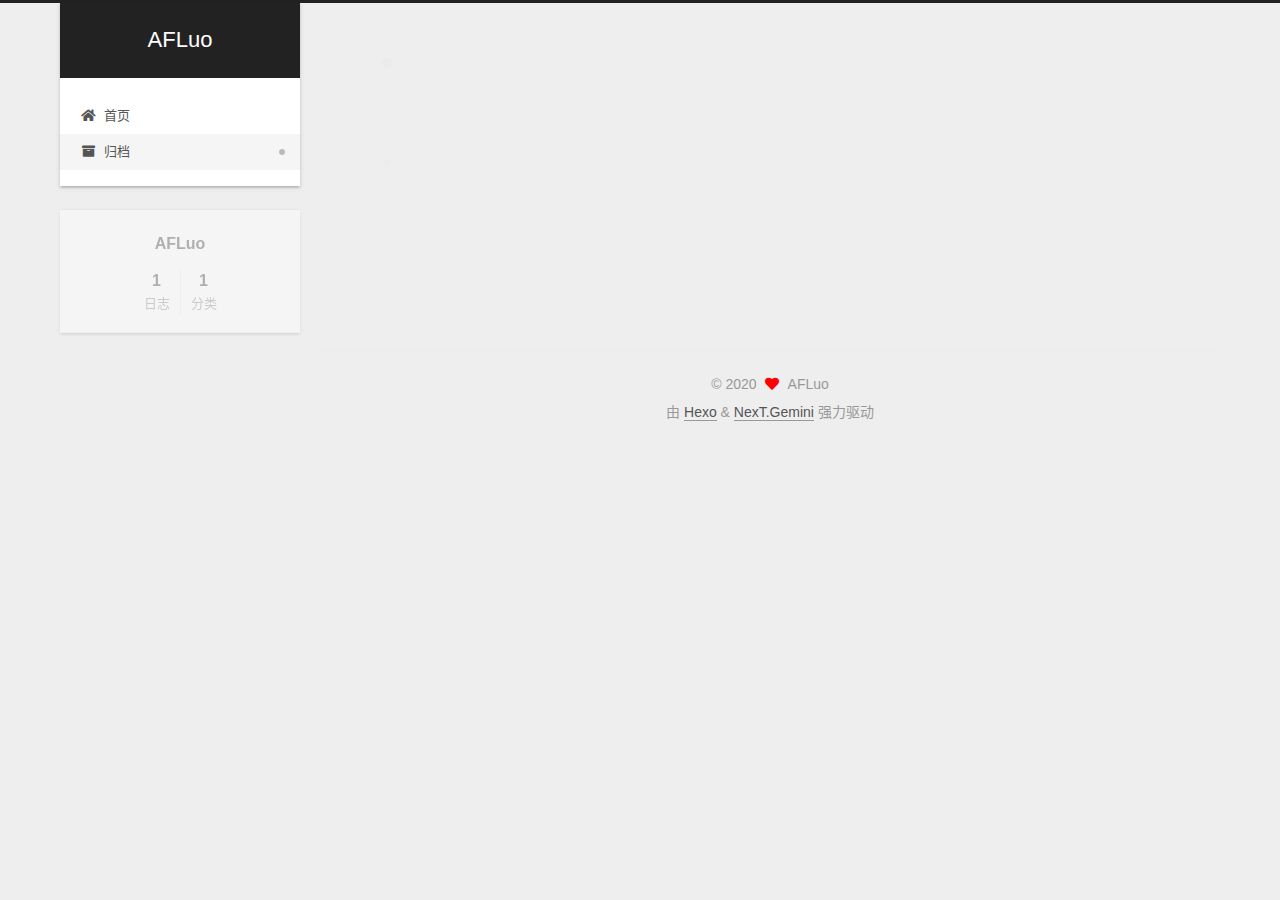
<file: archives/index.html>
<!DOCTYPE html>
<html lang="zh-CN">
<head>
  <!-- hexo-inject:begin --><!-- hexo-inject:end --><meta charset="UTF-8">
<meta name="viewport" content="width=device-width, initial-scale=1, maximum-scale=2">
<meta name="theme-color" content="#222">
<meta name="generator" content="Hexo 5.0.0">
  <link rel="apple-touch-icon" sizes="180x180" href="/images/apple-touch-icon-next.png">
  <link rel="icon" type="image/png" sizes="32x32" href="/images/favicon-32x32-next.png">
  <link rel="icon" type="image/png" sizes="16x16" href="/images/favicon-16x16-next.png">
  <link rel="mask-icon" href="/images/logo.svg" color="#222">

<link rel="stylesheet" href="/css/main.css">


<link rel="stylesheet" href="/lib/font-awesome/css/all.min.css">

<script id="hexo-configurations">
    var NexT = window.NexT || {};
    var CONFIG = {"hostname":"yoursite.com","root":"/","scheme":"Gemini","version":"7.8.0","exturl":false,"sidebar":{"position":"left","display":"post","padding":18,"offset":12,"onmobile":false},"copycode":{"enable":false,"show_result":false,"style":null},"back2top":{"enable":true,"sidebar":false,"scrollpercent":false},"bookmark":{"enable":false,"color":"#222","save":"auto"},"fancybox":false,"mediumzoom":false,"lazyload":false,"pangu":false,"comments":{"style":"tabs","active":null,"storage":true,"lazyload":false,"nav":null},"algolia":{"hits":{"per_page":10},"labels":{"input_placeholder":"Search for Posts","hits_empty":"We didn't find any results for the search: ${query}","hits_stats":"${hits} results found in ${time} ms"}},"localsearch":{"enable":false,"trigger":"auto","top_n_per_article":1,"unescape":false,"preload":false},"motion":{"enable":true,"async":false,"transition":{"post_block":"fadeIn","post_header":"slideDownIn","post_body":"slideDownIn","coll_header":"slideLeftIn","sidebar":"slideUpIn"}}};
  </script>

  <meta property="og:type" content="website">
<meta property="og:title" content="AFLuo">
<meta property="og:url" content="http://yoursite.com/archives/index.html">
<meta property="og:site_name" content="AFLuo">
<meta property="og:locale" content="zh_CN">
<meta property="article:author" content="AFLuo">
<meta name="twitter:card" content="summary">

<link rel="canonical" href="http://yoursite.com/archives/">


<script id="page-configurations">
  // https://hexo.io/docs/variables.html
  CONFIG.page = {
    sidebar: "",
    isHome : false,
    isPost : false,
    lang   : 'zh-CN'
  };
</script>

  <title>归档 | AFLuo</title>
  






  <noscript>
  <style>
  .use-motion .brand,
  .use-motion .menu-item,
  .sidebar-inner,
  .use-motion .post-block,
  .use-motion .pagination,
  .use-motion .comments,
  .use-motion .post-header,
  .use-motion .post-body,
  .use-motion .collection-header { opacity: initial; }

  .use-motion .site-title,
  .use-motion .site-subtitle {
    opacity: initial;
    top: initial;
  }

  .use-motion .logo-line-before i { left: initial; }
  .use-motion .logo-line-after i { right: initial; }
  </style>
</noscript><!-- hexo-inject:begin --><!-- hexo-inject:end -->

</head>

<body itemscope itemtype="http://schema.org/WebPage">
  <!-- hexo-inject:begin --><!-- hexo-inject:end --><div class="container use-motion">
    <div class="headband"></div>

    <header class="header" itemscope itemtype="http://schema.org/WPHeader">
      <div class="header-inner"><div class="site-brand-container">
  <div class="site-nav-toggle">
    <div class="toggle" aria-label="切换导航栏">
      <span class="toggle-line toggle-line-first"></span>
      <span class="toggle-line toggle-line-middle"></span>
      <span class="toggle-line toggle-line-last"></span>
    </div>
  </div>

  <div class="site-meta">

    <a href="/" class="brand" rel="start">
      <span class="logo-line-before"><i></i></span>
      <h1 class="site-title">AFLuo</h1>
      <span class="logo-line-after"><i></i></span>
    </a>
  </div>

  <div class="site-nav-right">
    <div class="toggle popup-trigger">
    </div>
  </div>
</div>




<nav class="site-nav">
  <ul id="menu" class="main-menu menu">
        <li class="menu-item menu-item-home">

    <a href="/" rel="section"><i class="fa fa-home fa-fw"></i>首页</a>

  </li>
        <li class="menu-item menu-item-archives">

    <a href="/archives/" rel="section"><i class="fa fa-archive fa-fw"></i>归档</a>

  </li>
  </ul>
</nav>




</div>
    </header>

    
  <div class="back-to-top">
    <i class="fa fa-arrow-up"></i>
    <span>0%</span>
  </div>


    <main class="main">
      <div class="main-inner">
        <div class="content-wrap">
          

          <div class="content archive">
            

  
  
  
  <div class="post-block">
    <div class="posts-collapse">
      <div class="collection-title">
        <span class="collection-header">嗯..! 目前共计 1 篇日志。 继续努力。</span>
      </div>

      
    <div class="collection-year">
      <span class="collection-header">2020</span>
    </div>

  <article itemscope itemtype="http://schema.org/Article">
    <header class="post-header">

      <div class="post-meta">
        <time itemprop="dateCreated"
              datetime="2020-08-05T10:26:14+08:00"
              content="2020-08-05">
          08-05
        </time>
      </div>

      <div class="post-title">
          <a class="post-title-link" href="/2020/08/05/SimpleOT/" itemprop="url">
            <span itemprop="name">Oblivious transfer and its construction method</span>
          </a>
      </div>

    </header>
  </article>


    </div>
  </div>
  
  
  

  



          </div>
          

<script>
  window.addEventListener('tabs:register', () => {
    let { activeClass } = CONFIG.comments;
    if (CONFIG.comments.storage) {
      activeClass = localStorage.getItem('comments_active') || activeClass;
    }
    if (activeClass) {
      let activeTab = document.querySelector(`a[href="#comment-${activeClass}"]`);
      if (activeTab) {
        activeTab.click();
      }
    }
  });
  if (CONFIG.comments.storage) {
    window.addEventListener('tabs:click', event => {
      if (!event.target.matches('.tabs-comment .tab-content .tab-pane')) return;
      let commentClass = event.target.classList[1];
      localStorage.setItem('comments_active', commentClass);
    });
  }
</script>

        </div>
          
  
  <div class="toggle sidebar-toggle">
    <span class="toggle-line toggle-line-first"></span>
    <span class="toggle-line toggle-line-middle"></span>
    <span class="toggle-line toggle-line-last"></span>
  </div>

  <aside class="sidebar">
    <div class="sidebar-inner">

      <ul class="sidebar-nav motion-element">
        <li class="sidebar-nav-toc">
          文章目录
        </li>
        <li class="sidebar-nav-overview">
          站点概览
        </li>
      </ul>

      <!--noindex-->
      <div class="post-toc-wrap sidebar-panel">
      </div>
      <!--/noindex-->

      <div class="site-overview-wrap sidebar-panel">
        <div class="site-author motion-element" itemprop="author" itemscope itemtype="http://schema.org/Person">
  <p class="site-author-name" itemprop="name">AFLuo</p>
  <div class="site-description" itemprop="description"></div>
</div>
<div class="site-state-wrap motion-element">
  <nav class="site-state">
      <div class="site-state-item site-state-posts">
          <a href="/archives/">
        
          <span class="site-state-item-count">1</span>
          <span class="site-state-item-name">日志</span>
        </a>
      </div>
      <div class="site-state-item site-state-categories">
        <span class="site-state-item-count">1</span>
        <span class="site-state-item-name">分类</span>
      </div>
  </nav>
</div>



      </div>

    </div>
  </aside>
  <div id="sidebar-dimmer"></div>


      </div>
    </main>

    <footer class="footer">
      <div class="footer-inner">
        

        

<div class="copyright">
  
  &copy; 
  <span itemprop="copyrightYear">2020</span>
  <span class="with-love">
    <i class="fa fa-heart"></i>
  </span>
  <span class="author" itemprop="copyrightHolder">AFLuo</span>
</div>
  <div class="powered-by">由 <a href="https://hexo.io/" class="theme-link" rel="noopener" target="_blank">Hexo</a> & <a href="https://theme-next.org/" class="theme-link" rel="noopener" target="_blank">NexT.Gemini</a> 强力驱动
  </div>

        








      </div>
    </footer>
  </div>

  
  <script src="/lib/anime.min.js"></script>
  <script src="/lib/velocity/velocity.min.js"></script>
  <script src="/lib/velocity/velocity.ui.min.js"></script>

<script src="/js/utils.js"></script>

<script src="/js/motion.js"></script>


<script src="/js/schemes/pisces.js"></script>


<script src="/js/next-boot.js"></script><!-- hexo-inject:begin --><!-- hexo-inject:end -->




  















  

  

  

</body>
</html>
</file>
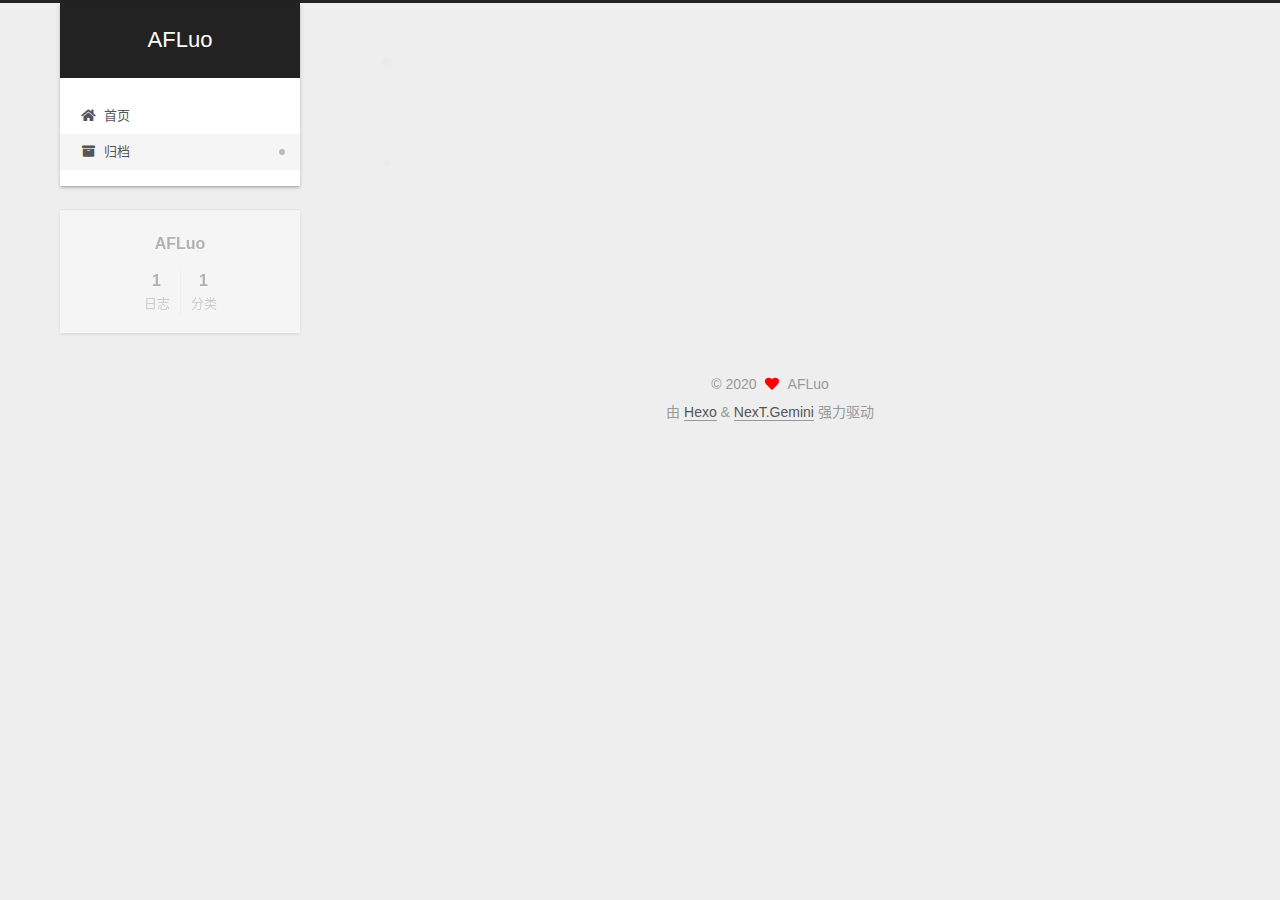
<file: archives/2020/index.html>
<!DOCTYPE html>
<html lang="zh-CN">
<head>
  <!-- hexo-inject:begin --><!-- hexo-inject:end --><meta charset="UTF-8">
<meta name="viewport" content="width=device-width, initial-scale=1, maximum-scale=2">
<meta name="theme-color" content="#222">
<meta name="generator" content="Hexo 5.0.0">
  <link rel="apple-touch-icon" sizes="180x180" href="/images/apple-touch-icon-next.png">
  <link rel="icon" type="image/png" sizes="32x32" href="/images/favicon-32x32-next.png">
  <link rel="icon" type="image/png" sizes="16x16" href="/images/favicon-16x16-next.png">
  <link rel="mask-icon" href="/images/logo.svg" color="#222">

<link rel="stylesheet" href="/css/main.css">


<link rel="stylesheet" href="/lib/font-awesome/css/all.min.css">

<script id="hexo-configurations">
    var NexT = window.NexT || {};
    var CONFIG = {"hostname":"yoursite.com","root":"/","scheme":"Gemini","version":"7.8.0","exturl":false,"sidebar":{"position":"left","display":"post","padding":18,"offset":12,"onmobile":false},"copycode":{"enable":false,"show_result":false,"style":null},"back2top":{"enable":true,"sidebar":false,"scrollpercent":false},"bookmark":{"enable":false,"color":"#222","save":"auto"},"fancybox":false,"mediumzoom":false,"lazyload":false,"pangu":false,"comments":{"style":"tabs","active":null,"storage":true,"lazyload":false,"nav":null},"algolia":{"hits":{"per_page":10},"labels":{"input_placeholder":"Search for Posts","hits_empty":"We didn't find any results for the search: ${query}","hits_stats":"${hits} results found in ${time} ms"}},"localsearch":{"enable":false,"trigger":"auto","top_n_per_article":1,"unescape":false,"preload":false},"motion":{"enable":true,"async":false,"transition":{"post_block":"fadeIn","post_header":"slideDownIn","post_body":"slideDownIn","coll_header":"slideLeftIn","sidebar":"slideUpIn"}}};
  </script>

  <meta property="og:type" content="website">
<meta property="og:title" content="AFLuo">
<meta property="og:url" content="http://yoursite.com/archives/2020/index.html">
<meta property="og:site_name" content="AFLuo">
<meta property="og:locale" content="zh_CN">
<meta property="article:author" content="AFLuo">
<meta name="twitter:card" content="summary">

<link rel="canonical" href="http://yoursite.com/archives/2020/">


<script id="page-configurations">
  // https://hexo.io/docs/variables.html
  CONFIG.page = {
    sidebar: "",
    isHome : false,
    isPost : false,
    lang   : 'zh-CN'
  };
</script>

  <title>归档 | AFLuo</title>
  






  <noscript>
  <style>
  .use-motion .brand,
  .use-motion .menu-item,
  .sidebar-inner,
  .use-motion .post-block,
  .use-motion .pagination,
  .use-motion .comments,
  .use-motion .post-header,
  .use-motion .post-body,
  .use-motion .collection-header { opacity: initial; }

  .use-motion .site-title,
  .use-motion .site-subtitle {
    opacity: initial;
    top: initial;
  }

  .use-motion .logo-line-before i { left: initial; }
  .use-motion .logo-line-after i { right: initial; }
  </style>
</noscript><!-- hexo-inject:begin --><!-- hexo-inject:end -->

</head>

<body itemscope itemtype="http://schema.org/WebPage">
  <!-- hexo-inject:begin --><!-- hexo-inject:end --><div class="container use-motion">
    <div class="headband"></div>

    <header class="header" itemscope itemtype="http://schema.org/WPHeader">
      <div class="header-inner"><div class="site-brand-container">
  <div class="site-nav-toggle">
    <div class="toggle" aria-label="切换导航栏">
      <span class="toggle-line toggle-line-first"></span>
      <span class="toggle-line toggle-line-middle"></span>
      <span class="toggle-line toggle-line-last"></span>
    </div>
  </div>

  <div class="site-meta">

    <a href="/" class="brand" rel="start">
      <span class="logo-line-before"><i></i></span>
      <h1 class="site-title">AFLuo</h1>
      <span class="logo-line-after"><i></i></span>
    </a>
  </div>

  <div class="site-nav-right">
    <div class="toggle popup-trigger">
    </div>
  </div>
</div>




<nav class="site-nav">
  <ul id="menu" class="main-menu menu">
        <li class="menu-item menu-item-home">

    <a href="/" rel="section"><i class="fa fa-home fa-fw"></i>首页</a>

  </li>
        <li class="menu-item menu-item-archives">

    <a href="/archives/" rel="section"><i class="fa fa-archive fa-fw"></i>归档</a>

  </li>
  </ul>
</nav>




</div>
    </header>

    
  <div class="back-to-top">
    <i class="fa fa-arrow-up"></i>
    <span>0%</span>
  </div>


    <main class="main">
      <div class="main-inner">
        <div class="content-wrap">
          

          <div class="content archive">
            

  
  
  
  <div class="post-block">
    <div class="posts-collapse">
      <div class="collection-title">
        <span class="collection-header">嗯..! 目前共计 1 篇日志。 继续努力。</span>
      </div>

      
    <div class="collection-year">
      <span class="collection-header">2020</span>
    </div>

  <article itemscope itemtype="http://schema.org/Article">
    <header class="post-header">

      <div class="post-meta">
        <time itemprop="dateCreated"
              datetime="2020-08-05T10:26:14+08:00"
              content="2020-08-05">
          08-05
        </time>
      </div>

      <div class="post-title">
          <a class="post-title-link" href="/2020/08/05/SimpleOT/" itemprop="url">
            <span itemprop="name">Oblivious transfer and its construction method</span>
          </a>
      </div>

    </header>
  </article>


    </div>
  </div>
  
  
  

  



          </div>
          

<script>
  window.addEventListener('tabs:register', () => {
    let { activeClass } = CONFIG.comments;
    if (CONFIG.comments.storage) {
      activeClass = localStorage.getItem('comments_active') || activeClass;
    }
    if (activeClass) {
      let activeTab = document.querySelector(`a[href="#comment-${activeClass}"]`);
      if (activeTab) {
        activeTab.click();
      }
    }
  });
  if (CONFIG.comments.storage) {
    window.addEventListener('tabs:click', event => {
      if (!event.target.matches('.tabs-comment .tab-content .tab-pane')) return;
      let commentClass = event.target.classList[1];
      localStorage.setItem('comments_active', commentClass);
    });
  }
</script>

        </div>
          
  
  <div class="toggle sidebar-toggle">
    <span class="toggle-line toggle-line-first"></span>
    <span class="toggle-line toggle-line-middle"></span>
    <span class="toggle-line toggle-line-last"></span>
  </div>

  <aside class="sidebar">
    <div class="sidebar-inner">

      <ul class="sidebar-nav motion-element">
        <li class="sidebar-nav-toc">
          文章目录
        </li>
        <li class="sidebar-nav-overview">
          站点概览
        </li>
      </ul>

      <!--noindex-->
      <div class="post-toc-wrap sidebar-panel">
      </div>
      <!--/noindex-->

      <div class="site-overview-wrap sidebar-panel">
        <div class="site-author motion-element" itemprop="author" itemscope itemtype="http://schema.org/Person">
  <p class="site-author-name" itemprop="name">AFLuo</p>
  <div class="site-description" itemprop="description"></div>
</div>
<div class="site-state-wrap motion-element">
  <nav class="site-state">
      <div class="site-state-item site-state-posts">
          <a href="/archives/">
        
          <span class="site-state-item-count">1</span>
          <span class="site-state-item-name">日志</span>
        </a>
      </div>
      <div class="site-state-item site-state-categories">
        <span class="site-state-item-count">1</span>
        <span class="site-state-item-name">分类</span>
      </div>
  </nav>
</div>



      </div>

    </div>
  </aside>
  <div id="sidebar-dimmer"></div>


      </div>
    </main>

    <footer class="footer">
      <div class="footer-inner">
        

        

<div class="copyright">
  
  &copy; 
  <span itemprop="copyrightYear">2020</span>
  <span class="with-love">
    <i class="fa fa-heart"></i>
  </span>
  <span class="author" itemprop="copyrightHolder">AFLuo</span>
</div>
  <div class="powered-by">由 <a href="https://hexo.io/" class="theme-link" rel="noopener" target="_blank">Hexo</a> & <a href="https://theme-next.org/" class="theme-link" rel="noopener" target="_blank">NexT.Gemini</a> 强力驱动
  </div>

        








      </div>
    </footer>
  </div>

  
  <script src="/lib/anime.min.js"></script>
  <script src="/lib/velocity/velocity.min.js"></script>
  <script src="/lib/velocity/velocity.ui.min.js"></script>

<script src="/js/utils.js"></script>

<script src="/js/motion.js"></script>


<script src="/js/schemes/pisces.js"></script>


<script src="/js/next-boot.js"></script><!-- hexo-inject:begin --><!-- hexo-inject:end -->




  















  

  

  

</body>
</html>
</file>
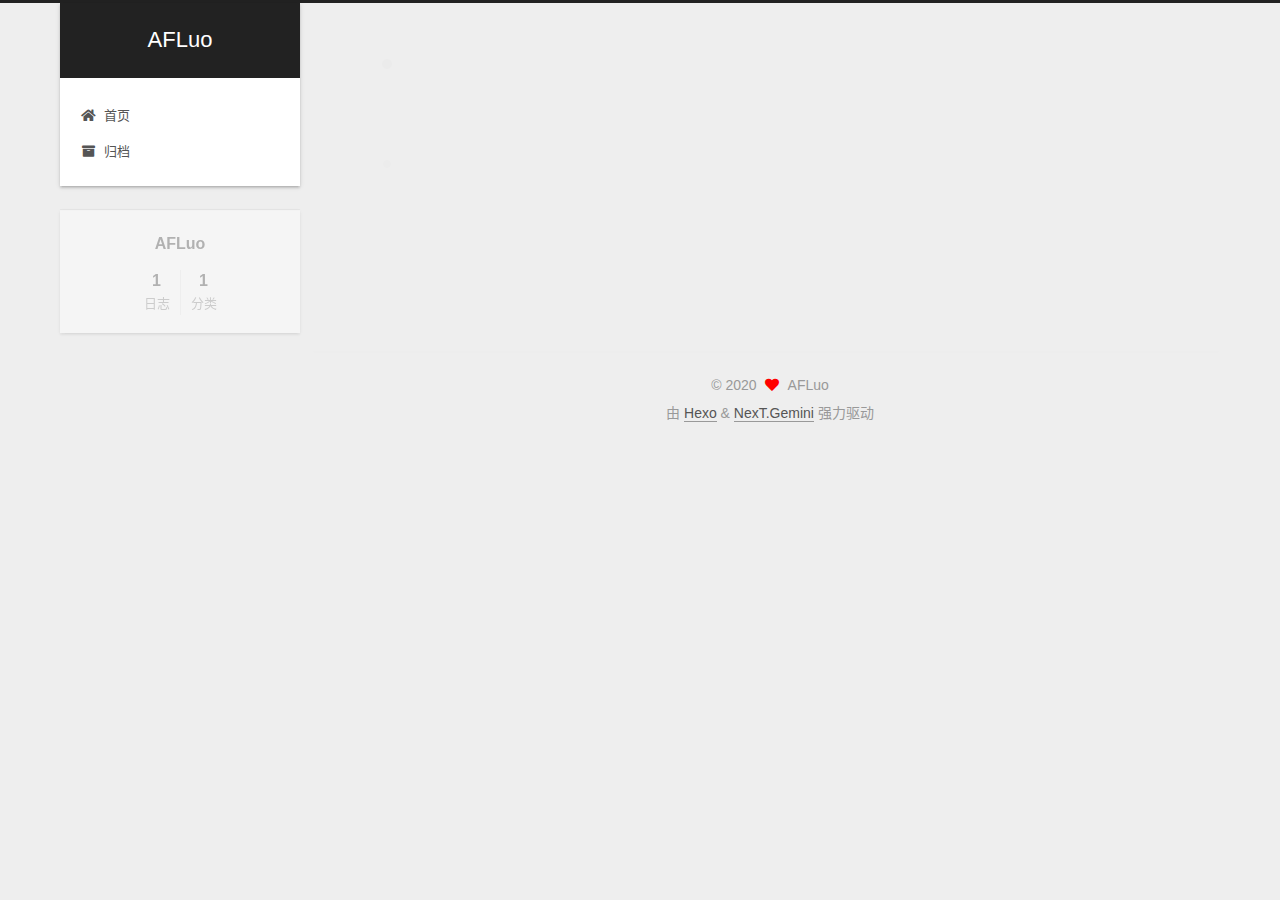
<file: categories/OT/index.html>
<!DOCTYPE html>
<html lang="zh-CN">
<head>
  <!-- hexo-inject:begin --><!-- hexo-inject:end --><meta charset="UTF-8">
<meta name="viewport" content="width=device-width, initial-scale=1, maximum-scale=2">
<meta name="theme-color" content="#222">
<meta name="generator" content="Hexo 5.0.0">
  <link rel="apple-touch-icon" sizes="180x180" href="/images/apple-touch-icon-next.png">
  <link rel="icon" type="image/png" sizes="32x32" href="/images/favicon-32x32-next.png">
  <link rel="icon" type="image/png" sizes="16x16" href="/images/favicon-16x16-next.png">
  <link rel="mask-icon" href="/images/logo.svg" color="#222">

<link rel="stylesheet" href="/css/main.css">


<link rel="stylesheet" href="/lib/font-awesome/css/all.min.css">

<script id="hexo-configurations">
    var NexT = window.NexT || {};
    var CONFIG = {"hostname":"yoursite.com","root":"/","scheme":"Gemini","version":"7.8.0","exturl":false,"sidebar":{"position":"left","display":"post","padding":18,"offset":12,"onmobile":false},"copycode":{"enable":false,"show_result":false,"style":null},"back2top":{"enable":true,"sidebar":false,"scrollpercent":false},"bookmark":{"enable":false,"color":"#222","save":"auto"},"fancybox":false,"mediumzoom":false,"lazyload":false,"pangu":false,"comments":{"style":"tabs","active":null,"storage":true,"lazyload":false,"nav":null},"algolia":{"hits":{"per_page":10},"labels":{"input_placeholder":"Search for Posts","hits_empty":"We didn't find any results for the search: ${query}","hits_stats":"${hits} results found in ${time} ms"}},"localsearch":{"enable":false,"trigger":"auto","top_n_per_article":1,"unescape":false,"preload":false},"motion":{"enable":true,"async":false,"transition":{"post_block":"fadeIn","post_header":"slideDownIn","post_body":"slideDownIn","coll_header":"slideLeftIn","sidebar":"slideUpIn"}}};
  </script>

  <meta property="og:type" content="website">
<meta property="og:title" content="AFLuo">
<meta property="og:url" content="http://yoursite.com/categories/OT/index.html">
<meta property="og:site_name" content="AFLuo">
<meta property="og:locale" content="zh_CN">
<meta property="article:author" content="AFLuo">
<meta name="twitter:card" content="summary">

<link rel="canonical" href="http://yoursite.com/categories/OT/">


<script id="page-configurations">
  // https://hexo.io/docs/variables.html
  CONFIG.page = {
    sidebar: "",
    isHome : false,
    isPost : false,
    lang   : 'zh-CN'
  };
</script>

  <title>分类: OT | AFLuo</title>
  






  <noscript>
  <style>
  .use-motion .brand,
  .use-motion .menu-item,
  .sidebar-inner,
  .use-motion .post-block,
  .use-motion .pagination,
  .use-motion .comments,
  .use-motion .post-header,
  .use-motion .post-body,
  .use-motion .collection-header { opacity: initial; }

  .use-motion .site-title,
  .use-motion .site-subtitle {
    opacity: initial;
    top: initial;
  }

  .use-motion .logo-line-before i { left: initial; }
  .use-motion .logo-line-after i { right: initial; }
  </style>
</noscript><!-- hexo-inject:begin --><!-- hexo-inject:end -->

</head>

<body itemscope itemtype="http://schema.org/WebPage">
  <!-- hexo-inject:begin --><!-- hexo-inject:end --><div class="container use-motion">
    <div class="headband"></div>

    <header class="header" itemscope itemtype="http://schema.org/WPHeader">
      <div class="header-inner"><div class="site-brand-container">
  <div class="site-nav-toggle">
    <div class="toggle" aria-label="切换导航栏">
      <span class="toggle-line toggle-line-first"></span>
      <span class="toggle-line toggle-line-middle"></span>
      <span class="toggle-line toggle-line-last"></span>
    </div>
  </div>

  <div class="site-meta">

    <a href="/" class="brand" rel="start">
      <span class="logo-line-before"><i></i></span>
      <h1 class="site-title">AFLuo</h1>
      <span class="logo-line-after"><i></i></span>
    </a>
  </div>

  <div class="site-nav-right">
    <div class="toggle popup-trigger">
    </div>
  </div>
</div>




<nav class="site-nav">
  <ul id="menu" class="main-menu menu">
        <li class="menu-item menu-item-home">

    <a href="/" rel="section"><i class="fa fa-home fa-fw"></i>首页</a>

  </li>
        <li class="menu-item menu-item-archives">

    <a href="/archives/" rel="section"><i class="fa fa-archive fa-fw"></i>归档</a>

  </li>
  </ul>
</nav>




</div>
    </header>

    
  <div class="back-to-top">
    <i class="fa fa-arrow-up"></i>
    <span>0%</span>
  </div>


    <main class="main">
      <div class="main-inner">
        <div class="content-wrap">
          

          <div class="content category">
            

  
  
  
  <div class="post-block">
    <div class="posts-collapse">
      <div class="collection-title">
        <h2 class="collection-header">OT
          <small>分类</small>
        </h2>
      </div>

      
    <div class="collection-year">
      <span class="collection-header">2020</span>
    </div>

  <article itemscope itemtype="http://schema.org/Article">
    <header class="post-header">

      <div class="post-meta">
        <time itemprop="dateCreated"
              datetime="2020-08-05T10:26:14+08:00"
              content="2020-08-05">
          08-05
        </time>
      </div>

      <div class="post-title">
          <a class="post-title-link" href="/2020/08/05/SimpleOT/" itemprop="url">
            <span itemprop="name">Oblivious transfer and its construction method</span>
          </a>
      </div>

    </header>
  </article>

    </div>
  </div>
  
  
  

  



          </div>
          

<script>
  window.addEventListener('tabs:register', () => {
    let { activeClass } = CONFIG.comments;
    if (CONFIG.comments.storage) {
      activeClass = localStorage.getItem('comments_active') || activeClass;
    }
    if (activeClass) {
      let activeTab = document.querySelector(`a[href="#comment-${activeClass}"]`);
      if (activeTab) {
        activeTab.click();
      }
    }
  });
  if (CONFIG.comments.storage) {
    window.addEventListener('tabs:click', event => {
      if (!event.target.matches('.tabs-comment .tab-content .tab-pane')) return;
      let commentClass = event.target.classList[1];
      localStorage.setItem('comments_active', commentClass);
    });
  }
</script>

        </div>
          
  
  <div class="toggle sidebar-toggle">
    <span class="toggle-line toggle-line-first"></span>
    <span class="toggle-line toggle-line-middle"></span>
    <span class="toggle-line toggle-line-last"></span>
  </div>

  <aside class="sidebar">
    <div class="sidebar-inner">

      <ul class="sidebar-nav motion-element">
        <li class="sidebar-nav-toc">
          文章目录
        </li>
        <li class="sidebar-nav-overview">
          站点概览
        </li>
      </ul>

      <!--noindex-->
      <div class="post-toc-wrap sidebar-panel">
      </div>
      <!--/noindex-->

      <div class="site-overview-wrap sidebar-panel">
        <div class="site-author motion-element" itemprop="author" itemscope itemtype="http://schema.org/Person">
  <p class="site-author-name" itemprop="name">AFLuo</p>
  <div class="site-description" itemprop="description"></div>
</div>
<div class="site-state-wrap motion-element">
  <nav class="site-state">
      <div class="site-state-item site-state-posts">
          <a href="/archives/">
        
          <span class="site-state-item-count">1</span>
          <span class="site-state-item-name">日志</span>
        </a>
      </div>
      <div class="site-state-item site-state-categories">
        <span class="site-state-item-count">1</span>
        <span class="site-state-item-name">分类</span>
      </div>
  </nav>
</div>



      </div>

    </div>
  </aside>
  <div id="sidebar-dimmer"></div>


      </div>
    </main>

    <footer class="footer">
      <div class="footer-inner">
        

        

<div class="copyright">
  
  &copy; 
  <span itemprop="copyrightYear">2020</span>
  <span class="with-love">
    <i class="fa fa-heart"></i>
  </span>
  <span class="author" itemprop="copyrightHolder">AFLuo</span>
</div>
  <div class="powered-by">由 <a href="https://hexo.io/" class="theme-link" rel="noopener" target="_blank">Hexo</a> & <a href="https://theme-next.org/" class="theme-link" rel="noopener" target="_blank">NexT.Gemini</a> 强力驱动
  </div>

        








      </div>
    </footer>
  </div>

  
  <script src="/lib/anime.min.js"></script>
  <script src="/lib/velocity/velocity.min.js"></script>
  <script src="/lib/velocity/velocity.ui.min.js"></script>

<script src="/js/utils.js"></script>

<script src="/js/motion.js"></script>


<script src="/js/schemes/pisces.js"></script>


<script src="/js/next-boot.js"></script><!-- hexo-inject:begin --><!-- hexo-inject:end -->




  















  

  

  

</body>
</html>
</file>
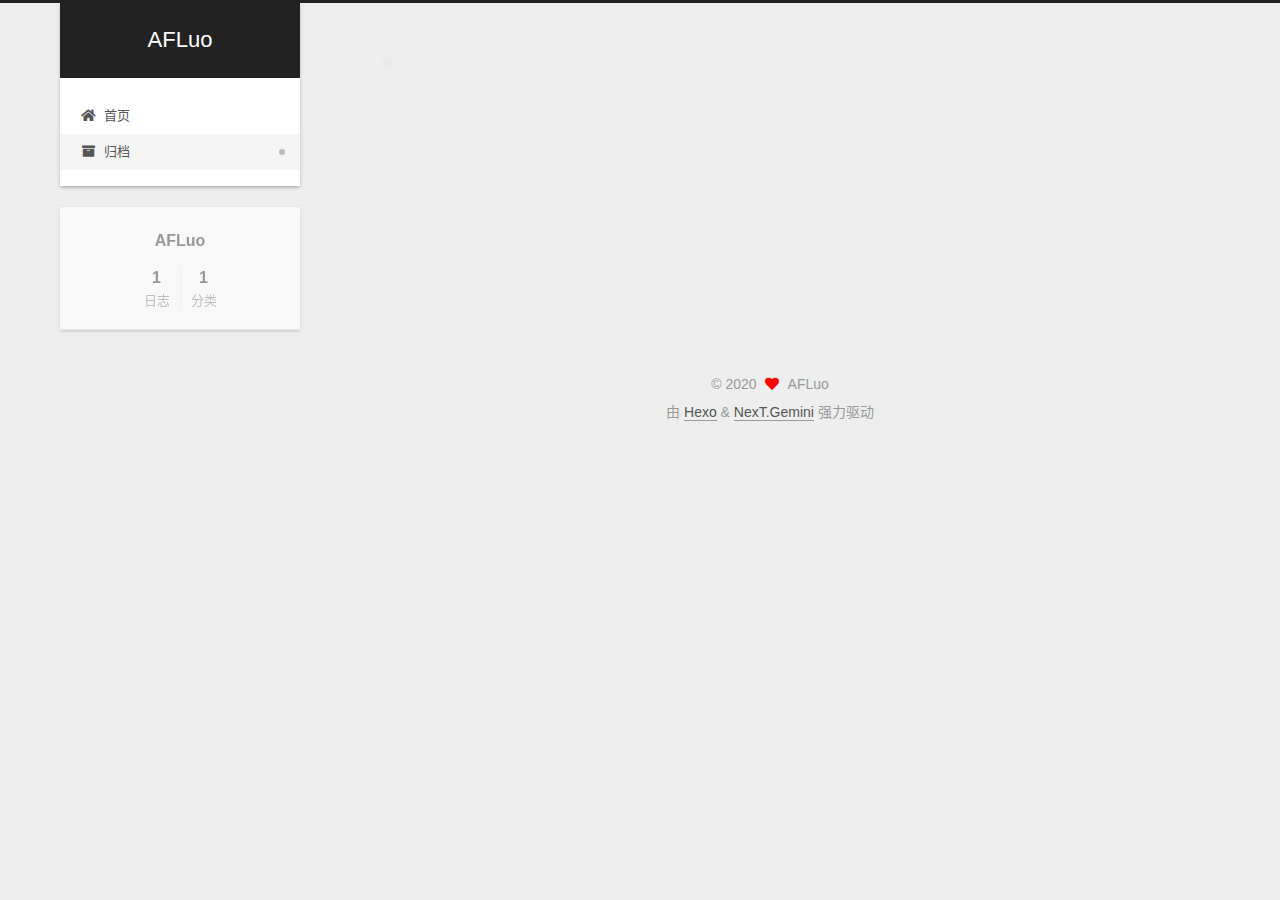
<file: archives/2020/08/index.html>
<!DOCTYPE html>
<html lang="zh-CN">
<head>
  <!-- hexo-inject:begin --><!-- hexo-inject:end --><meta charset="UTF-8">
<meta name="viewport" content="width=device-width, initial-scale=1, maximum-scale=2">
<meta name="theme-color" content="#222">
<meta name="generator" content="Hexo 5.0.0">
  <link rel="apple-touch-icon" sizes="180x180" href="/images/apple-touch-icon-next.png">
  <link rel="icon" type="image/png" sizes="32x32" href="/images/favicon-32x32-next.png">
  <link rel="icon" type="image/png" sizes="16x16" href="/images/favicon-16x16-next.png">
  <link rel="mask-icon" href="/images/logo.svg" color="#222">

<link rel="stylesheet" href="/css/main.css">


<link rel="stylesheet" href="/lib/font-awesome/css/all.min.css">

<script id="hexo-configurations">
    var NexT = window.NexT || {};
    var CONFIG = {"hostname":"yoursite.com","root":"/","scheme":"Gemini","version":"7.8.0","exturl":false,"sidebar":{"position":"left","display":"post","padding":18,"offset":12,"onmobile":false},"copycode":{"enable":false,"show_result":false,"style":null},"back2top":{"enable":true,"sidebar":false,"scrollpercent":false},"bookmark":{"enable":false,"color":"#222","save":"auto"},"fancybox":false,"mediumzoom":false,"lazyload":false,"pangu":false,"comments":{"style":"tabs","active":null,"storage":true,"lazyload":false,"nav":null},"algolia":{"hits":{"per_page":10},"labels":{"input_placeholder":"Search for Posts","hits_empty":"We didn't find any results for the search: ${query}","hits_stats":"${hits} results found in ${time} ms"}},"localsearch":{"enable":false,"trigger":"auto","top_n_per_article":1,"unescape":false,"preload":false},"motion":{"enable":true,"async":false,"transition":{"post_block":"fadeIn","post_header":"slideDownIn","post_body":"slideDownIn","coll_header":"slideLeftIn","sidebar":"slideUpIn"}}};
  </script>

  <meta property="og:type" content="website">
<meta property="og:title" content="AFLuo">
<meta property="og:url" content="http://yoursite.com/archives/2020/08/index.html">
<meta property="og:site_name" content="AFLuo">
<meta property="og:locale" content="zh_CN">
<meta property="article:author" content="AFLuo">
<meta name="twitter:card" content="summary">

<link rel="canonical" href="http://yoursite.com/archives/2020/08/">


<script id="page-configurations">
  // https://hexo.io/docs/variables.html
  CONFIG.page = {
    sidebar: "",
    isHome : false,
    isPost : false,
    lang   : 'zh-CN'
  };
</script>

  <title>归档 | AFLuo</title>
  






  <noscript>
  <style>
  .use-motion .brand,
  .use-motion .menu-item,
  .sidebar-inner,
  .use-motion .post-block,
  .use-motion .pagination,
  .use-motion .comments,
  .use-motion .post-header,
  .use-motion .post-body,
  .use-motion .collection-header { opacity: initial; }

  .use-motion .site-title,
  .use-motion .site-subtitle {
    opacity: initial;
    top: initial;
  }

  .use-motion .logo-line-before i { left: initial; }
  .use-motion .logo-line-after i { right: initial; }
  </style>
</noscript><!-- hexo-inject:begin --><!-- hexo-inject:end -->

</head>

<body itemscope itemtype="http://schema.org/WebPage">
  <!-- hexo-inject:begin --><!-- hexo-inject:end --><div class="container use-motion">
    <div class="headband"></div>

    <header class="header" itemscope itemtype="http://schema.org/WPHeader">
      <div class="header-inner"><div class="site-brand-container">
  <div class="site-nav-toggle">
    <div class="toggle" aria-label="切换导航栏">
      <span class="toggle-line toggle-line-first"></span>
      <span class="toggle-line toggle-line-middle"></span>
      <span class="toggle-line toggle-line-last"></span>
    </div>
  </div>

  <div class="site-meta">

    <a href="/" class="brand" rel="start">
      <span class="logo-line-before"><i></i></span>
      <h1 class="site-title">AFLuo</h1>
      <span class="logo-line-after"><i></i></span>
    </a>
  </div>

  <div class="site-nav-right">
    <div class="toggle popup-trigger">
    </div>
  </div>
</div>




<nav class="site-nav">
  <ul id="menu" class="main-menu menu">
        <li class="menu-item menu-item-home">

    <a href="/" rel="section"><i class="fa fa-home fa-fw"></i>首页</a>

  </li>
        <li class="menu-item menu-item-archives">

    <a href="/archives/" rel="section"><i class="fa fa-archive fa-fw"></i>归档</a>

  </li>
  </ul>
</nav>




</div>
    </header>

    
  <div class="back-to-top">
    <i class="fa fa-arrow-up"></i>
    <span>0%</span>
  </div>


    <main class="main">
      <div class="main-inner">
        <div class="content-wrap">
          

          <div class="content archive">
            

  
  
  
  <div class="post-block">
    <div class="posts-collapse">
      <div class="collection-title">
        <span class="collection-header">嗯..! 目前共计 1 篇日志。 继续努力。</span>
      </div>

      
    <div class="collection-year">
      <span class="collection-header">2020</span>
    </div>

  <article itemscope itemtype="http://schema.org/Article">
    <header class="post-header">

      <div class="post-meta">
        <time itemprop="dateCreated"
              datetime="2020-08-05T10:26:14+08:00"
              content="2020-08-05">
          08-05
        </time>
      </div>

      <div class="post-title">
          <a class="post-title-link" href="/2020/08/05/SimpleOT/" itemprop="url">
            <span itemprop="name">Oblivious transfer and its construction method</span>
          </a>
      </div>

    </header>
  </article>


    </div>
  </div>
  
  
  

  



          </div>
          

<script>
  window.addEventListener('tabs:register', () => {
    let { activeClass } = CONFIG.comments;
    if (CONFIG.comments.storage) {
      activeClass = localStorage.getItem('comments_active') || activeClass;
    }
    if (activeClass) {
      let activeTab = document.querySelector(`a[href="#comment-${activeClass}"]`);
      if (activeTab) {
        activeTab.click();
      }
    }
  });
  if (CONFIG.comments.storage) {
    window.addEventListener('tabs:click', event => {
      if (!event.target.matches('.tabs-comment .tab-content .tab-pane')) return;
      let commentClass = event.target.classList[1];
      localStorage.setItem('comments_active', commentClass);
    });
  }
</script>

        </div>
          
  
  <div class="toggle sidebar-toggle">
    <span class="toggle-line toggle-line-first"></span>
    <span class="toggle-line toggle-line-middle"></span>
    <span class="toggle-line toggle-line-last"></span>
  </div>

  <aside class="sidebar">
    <div class="sidebar-inner">

      <ul class="sidebar-nav motion-element">
        <li class="sidebar-nav-toc">
          文章目录
        </li>
        <li class="sidebar-nav-overview">
          站点概览
        </li>
      </ul>

      <!--noindex-->
      <div class="post-toc-wrap sidebar-panel">
      </div>
      <!--/noindex-->

      <div class="site-overview-wrap sidebar-panel">
        <div class="site-author motion-element" itemprop="author" itemscope itemtype="http://schema.org/Person">
  <p class="site-author-name" itemprop="name">AFLuo</p>
  <div class="site-description" itemprop="description"></div>
</div>
<div class="site-state-wrap motion-element">
  <nav class="site-state">
      <div class="site-state-item site-state-posts">
          <a href="/archives/">
        
          <span class="site-state-item-count">1</span>
          <span class="site-state-item-name">日志</span>
        </a>
      </div>
      <div class="site-state-item site-state-categories">
        <span class="site-state-item-count">1</span>
        <span class="site-state-item-name">分类</span>
      </div>
  </nav>
</div>



      </div>

    </div>
  </aside>
  <div id="sidebar-dimmer"></div>


      </div>
    </main>

    <footer class="footer">
      <div class="footer-inner">
        

        

<div class="copyright">
  
  &copy; 
  <span itemprop="copyrightYear">2020</span>
  <span class="with-love">
    <i class="fa fa-heart"></i>
  </span>
  <span class="author" itemprop="copyrightHolder">AFLuo</span>
</div>
  <div class="powered-by">由 <a href="https://hexo.io/" class="theme-link" rel="noopener" target="_blank">Hexo</a> & <a href="https://theme-next.org/" class="theme-link" rel="noopener" target="_blank">NexT.Gemini</a> 强力驱动
  </div>

        








      </div>
    </footer>
  </div>

  
  <script src="/lib/anime.min.js"></script>
  <script src="/lib/velocity/velocity.min.js"></script>
  <script src="/lib/velocity/velocity.ui.min.js"></script>

<script src="/js/utils.js"></script>

<script src="/js/motion.js"></script>


<script src="/js/schemes/pisces.js"></script>


<script src="/js/next-boot.js"></script><!-- hexo-inject:begin --><!-- hexo-inject:end -->




  















  

  

  

</body>
</html>
</file>
<file: css/main.css>
:root {
  --body-bg-color: #eee;
  --content-bg-color: #fff;
  --card-bg-color: #f5f5f5;
  --text-color: #555;
  --blockquote-color: #666;
  --link-color: #555;
  --link-hover-color: #222;
  --brand-color: #fff;
  --brand-hover-color: #fff;
  --table-row-odd-bg-color: #f9f9f9;
  --table-row-hover-bg-color: #f5f5f5;
  --menu-item-bg-color: #f5f5f5;
  --btn-default-bg: #fff;
  --btn-default-color: #555;
  --btn-default-border-color: #555;
  --btn-default-hover-bg: #222;
  --btn-default-hover-color: #fff;
  --btn-default-hover-border-color: #222;
}
html {
  line-height: 1.15; /* 1 */
  -webkit-text-size-adjust: 100%; /* 2 */
}
body {
  margin: 0;
}
main {
  display: block;
}
h1 {
  font-size: 2em;
  margin: 0.67em 0;
}
hr {
  box-sizing: content-box; /* 1 */
  height: 0; /* 1 */
  overflow: visible; /* 2 */
}
pre {
  font-family: monospace, monospace; /* 1 */
  font-size: 1em; /* 2 */
}
a {
  background: transparent;
}
abbr[title] {
  border-bottom: none; /* 1 */
  text-decoration: underline; /* 2 */
  text-decoration: underline dotted; /* 2 */
}
b,
strong {
  font-weight: bolder;
}
code,
kbd,
samp {
  font-family: monospace, monospace; /* 1 */
  font-size: 1em; /* 2 */
}
small {
  font-size: 80%;
}
sub,
sup {
  font-size: 75%;
  line-height: 0;
  position: relative;
  vertical-align: baseline;
}
sub {
  bottom: -0.25em;
}
sup {
  top: -0.5em;
}
img {
  border-style: none;
}
button,
input,
optgroup,
select,
textarea {
  font-family: inherit; /* 1 */
  font-size: 100%; /* 1 */
  line-height: 1.15; /* 1 */
  margin: 0; /* 2 */
}
button,
input {
/* 1 */
  overflow: visible;
}
button,
select {
/* 1 */
  text-transform: none;
}
button,
[type='button'],
[type='reset'],
[type='submit'] {
  -webkit-appearance: button;
}
button::-moz-focus-inner,
[type='button']::-moz-focus-inner,
[type='reset']::-moz-focus-inner,
[type='submit']::-moz-focus-inner {
  border-style: none;
  padding: 0;
}
button:-moz-focusring,
[type='button']:-moz-focusring,
[type='reset']:-moz-focusring,
[type='submit']:-moz-focusring {
  outline: 1px dotted ButtonText;
}
fieldset {
  padding: 0.35em 0.75em 0.625em;
}
legend {
  box-sizing: border-box; /* 1 */
  color: inherit; /* 2 */
  display: table; /* 1 */
  max-width: 100%; /* 1 */
  padding: 0; /* 3 */
  white-space: normal; /* 1 */
}
progress {
  vertical-align: baseline;
}
textarea {
  overflow: auto;
}
[type='checkbox'],
[type='radio'] {
  box-sizing: border-box; /* 1 */
  padding: 0; /* 2 */
}
[type='number']::-webkit-inner-spin-button,
[type='number']::-webkit-outer-spin-button {
  height: auto;
}
[type='search'] {
  outline-offset: -2px; /* 2 */
  -webkit-appearance: textfield; /* 1 */
}
[type='search']::-webkit-search-decoration {
  -webkit-appearance: none;
}
::-webkit-file-upload-button {
  font: inherit; /* 2 */
  -webkit-appearance: button; /* 1 */
}
details {
  display: block;
}
summary {
  display: list-item;
}
template {
  display: none;
}
[hidden] {
  display: none;
}
::selection {
  background: #262a30;
  color: #eee;
}
html,
body {
  height: 100%;
}
body {
  background: var(--body-bg-color);
  color: var(--text-color);
  font-family: 'Roboto', "PingFang SC", "Microsoft YaHei", sans-serif;
  font-size: 1em;
  line-height: 2;
}
@media (max-width: 991px) {
  body {
    padding-left: 0 !important;
    padding-right: 0 !important;
  }
}
h1,
h2,
h3,
h4,
h5,
h6 {
  font-family: 'Roboto', "PingFang SC", "Microsoft YaHei", sans-serif;
  font-weight: bold;
  line-height: 1.5;
  margin: 20px 0 15px;
}
h1 {
  font-size: 1.5em;
}
h2 {
  font-size: 1.375em;
}
h3 {
  font-size: 1.25em;
}
h4 {
  font-size: 1.125em;
}
h5 {
  font-size: 1em;
}
h6 {
  font-size: 0.875em;
}
p {
  margin: 0 0 20px 0;
}
a,
span.exturl {
  border-bottom: 1px solid #999;
  color: var(--link-color);
  outline: 0;
  text-decoration: none;
  overflow-wrap: break-word;
  word-wrap: break-word;
  cursor: pointer;
}
a:hover,
span.exturl:hover {
  border-bottom-color: var(--link-hover-color);
  color: var(--link-hover-color);
}
iframe,
img,
video {
  display: block;
  margin-left: auto;
  margin-right: auto;
  max-width: 100%;
}
hr {
  background-image: repeating-linear-gradient(-45deg, #ddd, #ddd 4px, transparent 4px, transparent 8px);
  border: 0;
  height: 3px;
  margin: 40px 0;
}
blockquote {
  border-left: 4px solid #ddd;
  color: var(--blockquote-color);
  margin: 0;
  padding: 0 15px;
}
blockquote cite::before {
  content: '-';
  padding: 0 5px;
}
dt {
  font-weight: bold;
}
dd {
  margin: 0;
  padding: 0;
}
kbd {
  background-color: #f5f5f5;
  background-image: linear-gradient(#eee, #fff, #eee);
  border: 1px solid #ccc;
  border-radius: 0.2em;
  box-shadow: 0.1em 0.1em 0.2em rgba(0,0,0,0.1);
  color: #555;
  font-family: inherit;
  padding: 0.1em 0.3em;
  white-space: nowrap;
}
.table-container {
  overflow: auto;
}
table {
  border-collapse: collapse;
  border-spacing: 0;
  font-size: 0.875em;
  margin: 0 0 20px 0;
  width: 100%;
}
tbody tr:nth-of-type(odd) {
  background: var(--table-row-odd-bg-color);
}
tbody tr:hover {
  background: var(--table-row-hover-bg-color);
}
caption,
th,
td {
  font-weight: normal;
  padding: 8px;
  vertical-align: middle;
}
th,
td {
  border: 1px solid #ddd;
  border-bottom: 3px solid #ddd;
}
th {
  font-weight: 700;
  padding-bottom: 10px;
}
td {
  border-bottom-width: 1px;
}
.btn {
  background: var(--btn-default-bg);
  border: 2px solid var(--btn-default-border-color);
  border-radius: 2px;
  color: var(--btn-default-color);
  display: inline-block;
  font-size: 0.875em;
  line-height: 2;
  padding: 0 20px;
  text-decoration: none;
  transition-property: background-color;
  transition-delay: 0s;
  transition-duration: 0.2s;
  transition-timing-function: ease-in-out;
}
.btn:hover {
  background: var(--btn-default-hover-bg);
  border-color: var(--btn-default-hover-border-color);
  color: var(--btn-default-hover-color);
}
.btn + .btn {
  margin: 0 0 8px 8px;
}
.btn .fa-fw {
  text-align: left;
  width: 1.285714285714286em;
}
.toggle {
  line-height: 0;
}
.toggle .toggle-line {
  background: #fff;
  display: inline-block;
  height: 2px;
  left: 0;
  position: relative;
  top: 0;
  transition: all 0.4s;
  vertical-align: top;
  width: 100%;
}
.toggle .toggle-line:not(:first-child) {
  margin-top: 3px;
}
.toggle.toggle-arrow .toggle-line-first {
  left: 50%;
  top: 2px;
  transform: rotate(45deg);
  width: 50%;
}
.toggle.toggle-arrow .toggle-line-middle {
  left: 2px;
  width: 90%;
}
.toggle.toggle-arrow .toggle-line-last {
  left: 50%;
  top: -2px;
  transform: rotate(-45deg);
  width: 50%;
}
.toggle.toggle-close .toggle-line-first {
  transform: rotate(-45deg);
  top: 5px;
}
.toggle.toggle-close .toggle-line-middle {
  opacity: 0;
}
.toggle.toggle-close .toggle-line-last {
  transform: rotate(45deg);
  top: -5px;
}
.highlight,
pre {
  background: #f7f7f7;
  color: #4d4d4c;
  line-height: 1.6;
  margin: 0 auto 20px;
}
pre,
code {
  font-family: consolas, Menlo, monospace, "PingFang SC", "Microsoft YaHei";
}
code {
  background: #eee;
  border-radius: 3px;
  color: #555;
  padding: 2px 4px;
  overflow-wrap: break-word;
  word-wrap: break-word;
}
.highlight *::selection {
  background: #d6d6d6;
}
.highlight pre {
  border: 0;
  margin: 0;
  padding: 10px 0;
}
.highlight table {
  border: 0;
  margin: 0;
  width: auto;
}
.highlight td {
  border: 0;
  padding: 0;
}
.highlight figcaption {
  background: #eff2f3;
  color: #4d4d4c;
  display: flex;
  font-size: 0.875em;
  justify-content: space-between;
  line-height: 1.2;
  padding: 0.5em;
}
.highlight figcaption a {
  color: #4d4d4c;
}
.highlight figcaption a:hover {
  border-bottom-color: #4d4d4c;
}
.highlight .gutter {
  -moz-user-select: none;
  -ms-user-select: none;
  -webkit-user-select: none;
  user-select: none;
}
.highlight .gutter pre {
  background: #eff2f3;
  color: #869194;
  padding-left: 10px;
  padding-right: 10px;
  text-align: right;
}
.highlight .code pre {
  background: #f7f7f7;
  padding-left: 10px;
  width: 100%;
}
.gist table {
  width: auto;
}
.gist table td {
  border: 0;
}
pre {
  overflow: auto;
  padding: 10px;
}
pre code {
  background: none;
  color: #4d4d4c;
  font-size: 0.875em;
  padding: 0;
  text-shadow: none;
}
pre .deletion {
  background: #fdd;
}
pre .addition {
  background: #dfd;
}
pre .meta {
  color: #eab700;
  -moz-user-select: none;
  -ms-user-select: none;
  -webkit-user-select: none;
  user-select: none;
}
pre .comment {
  color: #8e908c;
}
pre .variable,
pre .attribute,
pre .tag,
pre .name,
pre .regexp,
pre .ruby .constant,
pre .xml .tag .title,
pre .xml .pi,
pre .xml .doctype,
pre .html .doctype,
pre .css .id,
pre .css .class,
pre .css .pseudo {
  color: #c82829;
}
pre .number,
pre .preprocessor,
pre .built_in,
pre .builtin-name,
pre .literal,
pre .params,
pre .constant,
pre .command {
  color: #f5871f;
}
pre .ruby .class .title,
pre .css .rules .attribute,
pre .string,
pre .symbol,
pre .value,
pre .inheritance,
pre .header,
pre .ruby .symbol,
pre .xml .cdata,
pre .special,
pre .formula {
  color: #718c00;
}
pre .title,
pre .css .hexcolor {
  color: #3e999f;
}
pre .function,
pre .python .decorator,
pre .python .title,
pre .ruby .function .title,
pre .ruby .title .keyword,
pre .perl .sub,
pre .javascript .title,
pre .coffeescript .title {
  color: #4271ae;
}
pre .keyword,
pre .javascript .function {
  color: #8959a8;
}
.blockquote-center {
  border-left: none;
  margin: 40px 0;
  padding: 0;
  position: relative;
  text-align: center;
}
.blockquote-center .fa {
  display: block;
  opacity: 0.6;
  position: absolute;
  width: 100%;
}
.blockquote-center .fa-quote-left {
  border-top: 1px solid #ccc;
  text-align: left;
  top: -20px;
}
.blockquote-center .fa-quote-right {
  border-bottom: 1px solid #ccc;
  text-align: right;
  bottom: -20px;
}
.blockquote-center p,
.blockquote-center div {
  text-align: center;
}
.post-body .group-picture img {
  margin: 0 auto;
  padding: 0 3px;
}
.group-picture-row {
  margin-bottom: 6px;
  overflow: hidden;
}
.group-picture-column {
  float: left;
  margin-bottom: 10px;
}
.post-body .label {
  color: #555;
  display: inline;
  padding: 0 2px;
}
.post-body .label.default {
  background: #f0f0f0;
}
.post-body .label.primary {
  background: #efe6f7;
}
.post-body .label.info {
  background: #e5f2f8;
}
.post-body .label.success {
  background: #e7f4e9;
}
.post-body .label.warning {
  background: #fcf6e1;
}
.post-body .label.danger {
  background: #fae8eb;
}
.post-body .tabs {
  margin-bottom: 20px;
}
.post-body .tabs,
.tabs-comment {
  display: block;
  padding-top: 10px;
  position: relative;
}
.post-body .tabs ul.nav-tabs,
.tabs-comment ul.nav-tabs {
  display: flex;
  flex-wrap: wrap;
  margin: 0;
  margin-bottom: -1px;
  padding: 0;
}
@media (max-width: 413px) {
  .post-body .tabs ul.nav-tabs,
  .tabs-comment ul.nav-tabs {
    display: block;
    margin-bottom: 5px;
  }
}
.post-body .tabs ul.nav-tabs li.tab,
.tabs-comment ul.nav-tabs li.tab {
  border-bottom: 1px solid #ddd;
  border-left: 1px solid transparent;
  border-right: 1px solid transparent;
  border-top: 3px solid transparent;
  flex-grow: 1;
  list-style-type: none;
  border-radius: 0 0 0 0;
}
@media (max-width: 413px) {
  .post-body .tabs ul.nav-tabs li.tab,
  .tabs-comment ul.nav-tabs li.tab {
    border-bottom: 1px solid transparent;
    border-left: 3px solid transparent;
    border-right: 1px solid transparent;
    border-top: 1px solid transparent;
  }
}
@media (max-width: 413px) {
  .post-body .tabs ul.nav-tabs li.tab,
  .tabs-comment ul.nav-tabs li.tab {
    border-radius: 0;
  }
}
.post-body .tabs ul.nav-tabs li.tab a,
.tabs-comment ul.nav-tabs li.tab a {
  border-bottom: initial;
  display: block;
  line-height: 1.8;
  outline: 0;
  padding: 0.25em 0.75em;
  text-align: center;
  transition-delay: 0s;
  transition-duration: 0.2s;
  transition-timing-function: ease-out;
}
.post-body .tabs ul.nav-tabs li.tab a i,
.tabs-comment ul.nav-tabs li.tab a i {
  width: 1.285714285714286em;
}
.post-body .tabs ul.nav-tabs li.tab.active,
.tabs-comment ul.nav-tabs li.tab.active {
  border-bottom: 1px solid transparent;
  border-left: 1px solid #ddd;
  border-right: 1px solid #ddd;
  border-top: 3px solid #fc6423;
}
@media (max-width: 413px) {
  .post-body .tabs ul.nav-tabs li.tab.active,
  .tabs-comment ul.nav-tabs li.tab.active {
    border-bottom: 1px solid #ddd;
    border-left: 3px solid #fc6423;
    border-right: 1px solid #ddd;
    border-top: 1px solid #ddd;
  }
}
.post-body .tabs ul.nav-tabs li.tab.active a,
.tabs-comment ul.nav-tabs li.tab.active a {
  color: var(--link-color);
  cursor: default;
}
.post-body .tabs .tab-content .tab-pane,
.tabs-comment .tab-content .tab-pane {
  border: 1px solid #ddd;
  border-top: 0;
  padding: 20px 20px 0 20px;
  border-radius: 0;
}
.post-body .tabs .tab-content .tab-pane:not(.active),
.tabs-comment .tab-content .tab-pane:not(.active) {
  display: none;
}
.post-body .tabs .tab-content .tab-pane.active,
.tabs-comment .tab-content .tab-pane.active {
  display: block;
}
.post-body .tabs .tab-content .tab-pane.active:nth-of-type(1),
.tabs-comment .tab-content .tab-pane.active:nth-of-type(1) {
  border-radius: 0 0 0 0;
}
@media (max-width: 413px) {
  .post-body .tabs .tab-content .tab-pane.active:nth-of-type(1),
  .tabs-comment .tab-content .tab-pane.active:nth-of-type(1) {
    border-radius: 0;
  }
}
.post-body .note {
  border-radius: 3px;
  margin-bottom: 20px;
  padding: 1em;
  position: relative;
  border: 1px solid #eee;
  border-left-width: 5px;
}
.post-body .note h2,
.post-body .note h3,
.post-body .note h4,
.post-body .note h5,
.post-body .note h6 {
  margin-top: 0;
  border-bottom: initial;
  margin-bottom: 0;
  padding-top: 0;
}
.post-body .note p:first-child,
.post-body .note ul:first-child,
.post-body .note ol:first-child,
.post-body .note table:first-child,
.post-body .note pre:first-child,
.post-body .note blockquote:first-child,
.post-body .note img:first-child {
  margin-top: 0;
}
.post-body .note p:last-child,
.post-body .note ul:last-child,
.post-body .note ol:last-child,
.post-body .note table:last-child,
.post-body .note pre:last-child,
.post-body .note blockquote:last-child,
.post-body .note img:last-child {
  margin-bottom: 0;
}
.post-body .note.default {
  border-left-color: #777;
}
.post-body .note.default h2,
.post-body .note.default h3,
.post-body .note.default h4,
.post-body .note.default h5,
.post-body .note.default h6 {
  color: #777;
}
.post-body .note.primary {
  border-left-color: #6f42c1;
}
.post-body .note.primary h2,
.post-body .note.primary h3,
.post-body .note.primary h4,
.post-body .note.primary h5,
.post-body .note.primary h6 {
  color: #6f42c1;
}
.post-body .note.info {
  border-left-color: #428bca;
}
.post-body .note.info h2,
.post-body .note.info h3,
.post-body .note.info h4,
.post-body .note.info h5,
.post-body .note.info h6 {
  color: #428bca;
}
.post-body .note.success {
  border-left-color: #5cb85c;
}
.post-body .note.success h2,
.post-body .note.success h3,
.post-body .note.success h4,
.post-body .note.success h5,
.post-body .note.success h6 {
  color: #5cb85c;
}
.post-body .note.warning {
  border-left-color: #f0ad4e;
}
.post-body .note.warning h2,
.post-body .note.warning h3,
.post-body .note.warning h4,
.post-body .note.warning h5,
.post-body .note.warning h6 {
  color: #f0ad4e;
}
.post-body .note.danger {
  border-left-color: #d9534f;
}
.post-body .note.danger h2,
.post-body .note.danger h3,
.post-body .note.danger h4,
.post-body .note.danger h5,
.post-body .note.danger h6 {
  color: #d9534f;
}
.pagination .prev,
.pagination .next,
.pagination .page-number,
.pagination .space {
  display: inline-block;
  margin: 0 10px;
  padding: 0 11px;
  position: relative;
  top: -1px;
}
@media (max-width: 767px) {
  .pagination .prev,
  .pagination .next,
  .pagination .page-number,
  .pagination .space {
    margin: 0 5px;
  }
}
.pagination {
  border-top: 1px solid #eee;
  margin: 120px 0 0;
  text-align: center;
}
.pagination .prev,
.pagination .next,
.pagination .page-number {
  border-bottom: 0;
  border-top: 1px solid #eee;
  transition-property: border-color;
  transition-delay: 0s;
  transition-duration: 0.2s;
  transition-timing-function: ease-in-out;
}
.pagination .prev:hover,
.pagination .next:hover,
.pagination .page-number:hover {
  border-top-color: #222;
}
.pagination .space {
  margin: 0;
  padding: 0;
}
.pagination .prev {
  margin-left: 0;
}
.pagination .next {
  margin-right: 0;
}
.pagination .page-number.current {
  background: #ccc;
  border-top-color: #ccc;
  color: #fff;
}
@media (max-width: 767px) {
  .pagination {
    border-top: none;
  }
  .pagination .prev,
  .pagination .next,
  .pagination .page-number {
    border-bottom: 1px solid #eee;
    border-top: 0;
    margin-bottom: 10px;
    padding: 0 10px;
  }
  .pagination .prev:hover,
  .pagination .next:hover,
  .pagination .page-number:hover {
    border-bottom-color: #222;
  }
}
.comments {
  margin-top: 60px;
  overflow: hidden;
}
.comment-button-group {
  display: flex;
  flex-wrap: wrap-reverse;
  justify-content: center;
  margin: 1em 0;
}
.comment-button-group .comment-button {
  margin: 0.1em 0.2em;
}
.comment-button-group .comment-button.active {
  background: var(--btn-default-hover-bg);
  border-color: var(--btn-default-hover-border-color);
  color: var(--btn-default-hover-color);
}
.comment-position {
  display: none;
}
.comment-position.active {
  display: block;
}
.tabs-comment {
  background: var(--content-bg-color);
  margin-top: 4em;
  padding-top: 0;
}
.tabs-comment .comments {
  border: 0;
  box-shadow: none;
  margin-top: 0;
  padding-top: 0;
}
.container {
  min-height: 100%;
  position: relative;
}
.main-inner {
  margin: 0 auto;
  width: calc(100% - 20px);
}
@media (min-width: 1200px) {
  .main-inner {
    width: 1160px;
  }
}
@media (min-width: 1600px) {
  .main-inner {
    width: 73%;
  }
}
@media (max-width: 767px) {
  .content-wrap {
    padding: 0 20px;
  }
}
.header {
  background: transparent;
}
.header-inner {
  margin: 0 auto;
  width: calc(100% - 20px);
}
@media (min-width: 1200px) {
  .header-inner {
    width: 1160px;
  }
}
@media (min-width: 1600px) {
  .header-inner {
    width: 73%;
  }
}
.site-brand-container {
  display: flex;
  flex-shrink: 0;
  padding: 0 10px;
}
.headband {
  background: #222;
  height: 3px;
}
.site-meta {
  flex-grow: 1;
  text-align: center;
}
@media (max-width: 767px) {
  .site-meta {
    text-align: center;
  }
}
.brand {
  border-bottom: none;
  color: var(--brand-color);
  display: inline-block;
  line-height: 1.375em;
  padding: 0 40px;
  position: relative;
}
.brand:hover {
  color: var(--brand-hover-color);
}
.site-title {
  font-family: 'Roboto', "PingFang SC", "Microsoft YaHei", sans-serif;
  font-size: 1.375em;
  font-weight: normal;
  margin: 0;
}
.site-subtitle {
  color: #ddd;
  font-size: 0.8125em;
  margin: 10px 0;
}
.use-motion .brand {
  opacity: 0;
}
.use-motion .site-title,
.use-motion .site-subtitle,
.use-motion .custom-logo-image {
  opacity: 0;
  position: relative;
  top: -10px;
}
.site-nav-toggle,
.site-nav-right {
  display: none;
}
@media (max-width: 767px) {
  .site-nav-toggle,
  .site-nav-right {
    display: flex;
    flex-direction: column;
    justify-content: center;
  }
}
.site-nav-toggle .toggle,
.site-nav-right .toggle {
  color: var(--text-color);
  padding: 10px;
  width: 22px;
}
.site-nav-toggle .toggle .toggle-line,
.site-nav-right .toggle .toggle-line {
  background: var(--text-color);
  border-radius: 1px;
}
.site-nav {
  display: block;
}
@media (max-width: 767px) {
  .site-nav {
    clear: both;
    display: none;
  }
}
.site-nav.site-nav-on {
  display: block;
}
.menu {
  margin-top: 20px;
  padding-left: 0;
  text-align: center;
}
.menu-item {
  display: inline-block;
  list-style: none;
  margin: 0 10px;
}
@media (max-width: 767px) {
  .menu-item {
    display: block;
    margin-top: 10px;
  }
  .menu-item.menu-item-search {
    display: none;
  }
}
.menu-item a,
.menu-item span.exturl {
  border-bottom: 0;
  display: block;
  font-size: 0.8125em;
  transition-property: border-color;
  transition-delay: 0s;
  transition-duration: 0.2s;
  transition-timing-function: ease-in-out;
}
@media (hover: none) {
  .menu-item a:hover,
  .menu-item span.exturl:hover {
    border-bottom-color: transparent !important;
  }
}
.menu-item .fa,
.menu-item .fab,
.menu-item .far,
.menu-item .fas {
  margin-right: 8px;
}
.menu-item .badge {
  display: inline-block;
  font-weight: bold;
  line-height: 1;
  margin-left: 0.35em;
  margin-top: 0.35em;
  text-align: center;
  white-space: nowrap;
}
@media (max-width: 767px) {
  .menu-item .badge {
    float: right;
    margin-left: 0;
  }
}
.menu-item-active a,
.menu .menu-item a:hover,
.menu .menu-item span.exturl:hover {
  background: var(--menu-item-bg-color);
}
.use-motion .menu-item {
  opacity: 0;
}
.sidebar {
  background: #222;
  bottom: 0;
  box-shadow: inset 0 2px 6px #000;
  position: fixed;
  top: 0;
}
@media (max-width: 991px) {
  .sidebar {
    display: none;
  }
}
.sidebar-inner {
  color: #999;
  padding: 18px 10px;
  text-align: center;
}
.cc-license {
  margin-top: 10px;
  text-align: center;
}
.cc-license .cc-opacity {
  border-bottom: none;
  opacity: 0.7;
}
.cc-license .cc-opacity:hover {
  opacity: 0.9;
}
.cc-license img {
  display: inline-block;
}
.site-author-image {
  border: 1px solid #eee;
  display: block;
  margin: 0 auto;
  max-width: 120px;
  padding: 2px;
}
.site-author-name {
  color: var(--text-color);
  font-weight: 600;
  margin: 0;
  text-align: center;
}
.site-description {
  color: #999;
  font-size: 0.8125em;
  margin-top: 0;
  text-align: center;
}
.links-of-author {
  margin-top: 15px;
}
.links-of-author a,
.links-of-author span.exturl {
  border-bottom-color: #555;
  display: inline-block;
  font-size: 0.8125em;
  margin-bottom: 10px;
  margin-right: 10px;
  vertical-align: middle;
}
.links-of-author a::before,
.links-of-author span.exturl::before {
  background: #ffb187;
  border-radius: 50%;
  content: ' ';
  display: inline-block;
  height: 4px;
  margin-right: 3px;
  vertical-align: middle;
  width: 4px;
}
.sidebar-button {
  margin-top: 15px;
}
.sidebar-button a {
  border: 1px solid #fc6423;
  border-radius: 4px;
  color: #fc6423;
  display: inline-block;
  padding: 0 15px;
}
.sidebar-button a .fa,
.sidebar-button a .fab,
.sidebar-button a .far,
.sidebar-button a .fas {
  margin-right: 5px;
}
.sidebar-button a:hover {
  background: #fc6423;
  border: 1px solid #fc6423;
  color: #fff;
}
.sidebar-button a:hover .fa,
.sidebar-button a:hover .fab,
.sidebar-button a:hover .far,
.sidebar-button a:hover .fas {
  color: #fff;
}
.links-of-blogroll {
  font-size: 0.8125em;
  margin-top: 10px;
}
.links-of-blogroll-title {
  font-size: 0.875em;
  font-weight: 600;
  margin-top: 0;
}
.links-of-blogroll-list {
  list-style: none;
  margin: 0;
  padding: 0;
}
#sidebar-dimmer {
  display: none;
}
@media (max-width: 767px) {
  #sidebar-dimmer {
    background: #000;
    display: block;
    height: 100%;
    left: 100%;
    opacity: 0;
    position: fixed;
    top: 0;
    width: 100%;
    z-index: 1100;
  }
  .sidebar-active + #sidebar-dimmer {
    opacity: 0.7;
    transform: translateX(-100%);
    transition: opacity 0.5s;
  }
}
.sidebar-nav {
  margin: 0;
  padding-bottom: 20px;
  padding-left: 0;
}
.sidebar-nav li {
  border-bottom: 1px solid transparent;
  color: var(--text-color);
  cursor: pointer;
  display: inline-block;
  font-size: 0.875em;
}
.sidebar-nav li.sidebar-nav-overview {
  margin-left: 10px;
}
.sidebar-nav li:hover {
  color: #fc6423;
}
.sidebar-nav .sidebar-nav-active {
  border-bottom-color: #fc6423;
  color: #fc6423;
}
.sidebar-nav .sidebar-nav-active:hover {
  color: #fc6423;
}
.sidebar-panel {
  display: none;
  overflow-x: hidden;
  overflow-y: auto;
}
.sidebar-panel-active {
  display: block;
}
.sidebar-toggle {
  background: #222;
  bottom: 45px;
  cursor: pointer;
  height: 14px;
  left: 30px;
  padding: 5px;
  position: fixed;
  width: 14px;
  z-index: 1300;
}
@media (max-width: 991px) {
  .sidebar-toggle {
    left: 20px;
    opacity: 0.8;
    display: none;
  }
}
.sidebar-toggle:hover .toggle-line {
  background: #fc6423;
}
.post-toc {
  font-size: 0.875em;
}
.post-toc ol {
  list-style: none;
  margin: 0;
  padding: 0 2px 5px 10px;
  text-align: left;
}
.post-toc ol > ol {
  padding-left: 0;
}
.post-toc ol a {
  transition-property: all;
  transition-delay: 0s;
  transition-duration: 0.2s;
  transition-timing-function: ease-in-out;
}
.post-toc .nav-item {
  line-height: 1.8;
  overflow: hidden;
  text-overflow: ellipsis;
  white-space: nowrap;
}
.post-toc .nav .nav-child {
  display: none;
}
.post-toc .nav .active > .nav-child {
  display: block;
}
.post-toc .nav .active-current > .nav-child {
  display: block;
}
.post-toc .nav .active-current > .nav-child > .nav-item {
  display: block;
}
.post-toc .nav .active > a {
  border-bottom-color: #fc6423;
  color: #fc6423;
}
.post-toc .nav .active-current > a {
  color: #fc6423;
}
.post-toc .nav .active-current > a:hover {
  color: #fc6423;
}
.site-state {
  display: flex;
  justify-content: center;
  line-height: 1.4;
  margin-top: 10px;
  overflow: hidden;
  text-align: center;
  white-space: nowrap;
}
.site-state-item {
  padding: 0 15px;
}
.site-state-item:not(:first-child) {
  border-left: 1px solid #eee;
}
.site-state-item a {
  border-bottom: none;
}
.site-state-item-count {
  display: block;
  font-size: 1em;
  font-weight: 600;
  text-align: center;
}
.site-state-item-name {
  color: #999;
  font-size: 0.8125em;
}
.footer {
  color: #999;
  font-size: 0.875em;
  padding: 20px 0;
}
.footer.footer-fixed {
  bottom: 0;
  left: 0;
  position: absolute;
  right: 0;
}
.footer-inner {
  box-sizing: border-box;
  margin: 0 auto;
  text-align: center;
  width: calc(100% - 20px);
}
@media (min-width: 1200px) {
  .footer-inner {
    width: 1160px;
  }
}
@media (min-width: 1600px) {
  .footer-inner {
    width: 73%;
  }
}
.languages {
  display: inline-block;
  font-size: 1.125em;
  position: relative;
}
.languages .lang-select-label span {
  margin: 0 0.5em;
}
.languages .lang-select {
  height: 100%;
  left: 0;
  opacity: 0;
  position: absolute;
  top: 0;
  width: 100%;
}
.with-love {
  color: #ff0000;
  display: inline-block;
  margin: 0 5px;
}
.powered-by,
.theme-info {
  display: inline-block;
}
@-moz-keyframes iconAnimate {
  0%, 100% {
    transform: scale(1);
  }
  10%, 30% {
    transform: scale(0.9);
  }
  20%, 40%, 60%, 80% {
    transform: scale(1.1);
  }
  50%, 70% {
    transform: scale(1.1);
  }
}
@-webkit-keyframes iconAnimate {
  0%, 100% {
    transform: scale(1);
  }
  10%, 30% {
    transform: scale(0.9);
  }
  20%, 40%, 60%, 80% {
    transform: scale(1.1);
  }
  50%, 70% {
    transform: scale(1.1);
  }
}
@-o-keyframes iconAnimate {
  0%, 100% {
    transform: scale(1);
  }
  10%, 30% {
    transform: scale(0.9);
  }
  20%, 40%, 60%, 80% {
    transform: scale(1.1);
  }
  50%, 70% {
    transform: scale(1.1);
  }
}
@keyframes iconAnimate {
  0%, 100% {
    transform: scale(1);
  }
  10%, 30% {
    transform: scale(0.9);
  }
  20%, 40%, 60%, 80% {
    transform: scale(1.1);
  }
  50%, 70% {
    transform: scale(1.1);
  }
}
.back-to-top {
  font-size: 12px;
  text-align: center;
  transition-delay: 0s;
  transition-duration: 0.2s;
  transition-timing-function: ease-in-out;
}
.back-to-top {
  background: #222;
  bottom: -100px;
  box-sizing: border-box;
  color: #fff;
  cursor: pointer;
  left: 30px;
  opacity: 0.6;
  padding: 0 6px;
  position: fixed;
  transition-property: bottom;
  z-index: 1300;
  width: 24px;
}
.back-to-top span {
  display: none;
}
.back-to-top:hover {
  color: #fc6423;
}
.back-to-top.back-to-top-on {
  bottom: 30px;
}
@media (max-width: 991px) {
  .back-to-top {
    left: 20px;
    opacity: 0.8;
  }
}
.post-body {
  font-family: 'Roboto', "PingFang SC", "Microsoft YaHei", sans-serif;
  overflow-wrap: break-word;
  word-wrap: break-word;
}
@media (min-width: 1200px) {
  .post-body {
    font-size: 1.125em;
  }
}
.post-body .exturl .fa {
  font-size: 0.875em;
  margin-left: 4px;
}
.post-body .image-caption,
.post-body .figure .caption {
  color: #999;
  font-size: 0.875em;
  font-weight: bold;
  line-height: 1;
  margin: -20px auto 15px;
  text-align: center;
}
.post-sticky-flag {
  display: inline-block;
  transform: rotate(30deg);
}
.post-button {
  margin-top: 40px;
  text-align: center;
}
.use-motion .post-block,
.use-motion .pagination,
.use-motion .comments {
  opacity: 0;
}
.use-motion .post-header {
  opacity: 0;
}
.use-motion .post-body {
  opacity: 0;
}
.use-motion .collection-header {
  opacity: 0;
}
.posts-collapse {
  margin-left: 35px;
  position: relative;
}
@media (max-width: 767px) {
  .posts-collapse {
    margin-left: 0px;
    margin-right: 0px;
  }
}
.posts-collapse .collection-title {
  font-size: 1.125em;
  position: relative;
}
.posts-collapse .collection-title::before {
  background: #999;
  border: 1px solid #fff;
  border-radius: 50%;
  content: ' ';
  height: 10px;
  left: 0;
  margin-left: -6px;
  margin-top: -4px;
  position: absolute;
  top: 50%;
  width: 10px;
}
.posts-collapse .collection-year {
  font-size: 1.5em;
  font-weight: bold;
  margin: 60px 0;
  position: relative;
}
.posts-collapse .collection-year::before {
  background: #bbb;
  border-radius: 50%;
  content: ' ';
  height: 8px;
  left: 0;
  margin-left: -4px;
  margin-top: -4px;
  position: absolute;
  top: 50%;
  width: 8px;
}
.posts-collapse .collection-header {
  display: block;
  margin: 0 0 0 20px;
}
.posts-collapse .collection-header small {
  color: #bbb;
  margin-left: 5px;
}
.posts-collapse .post-header {
  border-bottom: 1px dashed #ccc;
  margin: 30px 0;
  padding-left: 15px;
  position: relative;
  transition-property: border;
  transition-delay: 0s;
  transition-duration: 0.2s;
  transition-timing-function: ease-in-out;
}
.posts-collapse .post-header::before {
  background: #bbb;
  border: 1px solid #fff;
  border-radius: 50%;
  content: ' ';
  height: 6px;
  left: 0;
  margin-left: -4px;
  position: absolute;
  top: 0.75em;
  transition-property: background;
  width: 6px;
  transition-delay: 0s;
  transition-duration: 0.2s;
  transition-timing-function: ease-in-out;
}
.posts-collapse .post-header:hover {
  border-bottom-color: #666;
}
.posts-collapse .post-header:hover::before {
  background: #222;
}
.posts-collapse .post-meta {
  display: inline;
  font-size: 0.75em;
  margin-right: 10px;
}
.posts-collapse .post-title {
  display: inline;
}
.posts-collapse .post-title a,
.posts-collapse .post-title span.exturl {
  border-bottom: none;
  color: var(--link-color);
}
.posts-collapse .post-title .fa-external-link-alt {
  font-size: 0.875em;
  margin-left: 5px;
}
.posts-collapse::before {
  background: #f5f5f5;
  content: ' ';
  height: 100%;
  left: 0;
  margin-left: -2px;
  position: absolute;
  top: 1.25em;
  width: 4px;
}
.post-eof {
  background: #ccc;
  height: 1px;
  margin: 80px auto 60px;
  text-align: center;
  width: 8%;
}
.post-block:last-of-type .post-eof {
  display: none;
}
.content {
  padding-top: 40px;
}
@media (min-width: 992px) {
  .post-body {
    text-align: justify;
  }
}
@media (max-width: 991px) {
  .post-body {
    text-align: justify;
  }
}
.post-body h1,
.post-body h2,
.post-body h3,
.post-body h4,
.post-body h5,
.post-body h6 {
  padding-top: 10px;
}
.post-body h1 .header-anchor,
.post-body h2 .header-anchor,
.post-body h3 .header-anchor,
.post-body h4 .header-anchor,
.post-body h5 .header-anchor,
.post-body h6 .header-anchor {
  border-bottom-style: none;
  color: #ccc;
  float: right;
  margin-left: 10px;
  visibility: hidden;
}
.post-body h1 .header-anchor:hover,
.post-body h2 .header-anchor:hover,
.post-body h3 .header-anchor:hover,
.post-body h4 .header-anchor:hover,
.post-body h5 .header-anchor:hover,
.post-body h6 .header-anchor:hover {
  color: inherit;
}
.post-body h1:hover .header-anchor,
.post-body h2:hover .header-anchor,
.post-body h3:hover .header-anchor,
.post-body h4:hover .header-anchor,
.post-body h5:hover .header-anchor,
.post-body h6:hover .header-anchor {
  visibility: visible;
}
.post-body iframe,
.post-body img,
.post-body video {
  margin-bottom: 20px;
}
.post-body .video-container {
  height: 0;
  margin-bottom: 20px;
  overflow: hidden;
  padding-top: 75%;
  position: relative;
  width: 100%;
}
.post-body .video-container iframe,
.post-body .video-container object,
.post-body .video-container embed {
  height: 100%;
  left: 0;
  margin: 0;
  position: absolute;
  top: 0;
  width: 100%;
}
.post-gallery {
  align-items: center;
  display: grid;
  grid-gap: 10px;
  grid-template-columns: 1fr 1fr 1fr;
  margin-bottom: 20px;
}
@media (max-width: 767px) {
  .post-gallery {
    grid-template-columns: 1fr 1fr;
  }
}
.post-gallery a {
  border: 0;
}
.post-gallery img {
  margin: 0;
}
.posts-expand .post-header {
  font-size: 1.125em;
}
.posts-expand .post-title {
  font-size: 1.5em;
  font-weight: normal;
  margin: initial;
  text-align: center;
  overflow-wrap: break-word;
  word-wrap: break-word;
}
.posts-expand .post-title-link {
  border-bottom: none;
  color: var(--link-color);
  display: inline-block;
  position: relative;
  vertical-align: top;
}
.posts-expand .post-title-link::before {
  background: var(--link-color);
  bottom: 0;
  content: '';
  height: 2px;
  left: 0;
  position: absolute;
  transform: scaleX(0);
  visibility: hidden;
  width: 100%;
  transition-delay: 0s;
  transition-duration: 0.2s;
  transition-timing-function: ease-in-out;
}
.posts-expand .post-title-link:hover::before {
  transform: scaleX(1);
  visibility: visible;
}
.posts-expand .post-title-link .fa-external-link-alt {
  font-size: 0.875em;
  margin-left: 5px;
}
.posts-expand .post-meta {
  color: #999;
  font-family: 'Roboto', "PingFang SC", "Microsoft YaHei", sans-serif;
  font-size: 0.75em;
  margin: 3px 0 60px 0;
  text-align: center;
}
.posts-expand .post-meta .post-description {
  font-size: 0.875em;
  margin-top: 2px;
}
.posts-expand .post-meta time {
  border-bottom: 1px dashed #999;
  cursor: pointer;
}
.post-meta .post-meta-item + .post-meta-item::before {
  content: '|';
  margin: 0 0.5em;
}
.post-meta-divider {
  margin: 0 0.5em;
}
.post-meta-item-icon {
  margin-right: 3px;
}
@media (max-width: 991px) {
  .post-meta-item-icon {
    display: inline-block;
  }
}
@media (max-width: 991px) {
  .post-meta-item-text {
    display: none;
  }
}
.post-nav {
  border-top: 1px solid #eee;
  display: flex;
  justify-content: space-between;
  margin-top: 15px;
  padding: 10px 5px 0;
}
.post-nav-item {
  flex: 1;
}
.post-nav-item a {
  border-bottom: none;
  display: block;
  font-size: 0.875em;
  line-height: 1.6;
  position: relative;
}
.post-nav-item a:active {
  top: 2px;
}
.post-nav-item .fa {
  font-size: 0.75em;
}
.post-nav-item:first-child {
  margin-right: 15px;
}
.post-nav-item:first-child .fa {
  margin-right: 5px;
}
.post-nav-item:last-child {
  margin-left: 15px;
  text-align: right;
}
.post-nav-item:last-child .fa {
  margin-left: 5px;
}
.rtl.post-body p,
.rtl.post-body a,
.rtl.post-body h1,
.rtl.post-body h2,
.rtl.post-body h3,
.rtl.post-body h4,
.rtl.post-body h5,
.rtl.post-body h6,
.rtl.post-body li,
.rtl.post-body ul,
.rtl.post-body ol {
  direction: rtl;
  font-family: UKIJ Ekran;
}
.rtl.post-title {
  font-family: UKIJ Ekran;
}
.post-tags {
  margin-top: 40px;
  text-align: center;
}
.post-tags a {
  display: inline-block;
  font-size: 0.8125em;
}
.post-tags a:not(:last-child) {
  margin-right: 10px;
}
.post-widgets {
  border-top: 1px solid #eee;
  margin-top: 15px;
  text-align: center;
}
.wp_rating {
  height: 20px;
  line-height: 20px;
  margin-top: 10px;
  padding-top: 6px;
  text-align: center;
}
.social-like {
  display: flex;
  font-size: 0.875em;
  justify-content: center;
  text-align: center;
}
.reward-container {
  margin: 20px auto;
  padding: 10px 0;
  text-align: center;
  width: 90%;
}
.reward-container button {
  background: transparent;
  border: 1px solid #fc6423;
  border-radius: 0;
  color: #fc6423;
  cursor: pointer;
  line-height: 2;
  outline: 0;
  padding: 0 15px;
  vertical-align: text-top;
}
.reward-container button:hover {
  background: #fc6423;
  border: 1px solid transparent;
  color: #fa9366;
}
#qr {
  padding-top: 20px;
}
#qr a {
  border: 0;
}
#qr img {
  display: inline-block;
  margin: 0.8em 2em 0 2em;
  max-width: 100%;
  width: 180px;
}
#qr p {
  text-align: center;
}
.category-all-page .category-all-title {
  text-align: center;
}
.category-all-page .category-all {
  margin-top: 20px;
}
.category-all-page .category-list {
  list-style: none;
  margin: 0;
  padding: 0;
}
.category-all-page .category-list-item {
  margin: 5px 10px;
}
.category-all-page .category-list-count {
  color: #bbb;
}
.category-all-page .category-list-count::before {
  content: ' (';
  display: inline;
}
.category-all-page .category-list-count::after {
  content: ') ';
  display: inline;
}
.category-all-page .category-list-child {
  padding-left: 10px;
}
.event-list {
  padding: 0;
}
.event-list hr {
  background: #222;
  margin: 20px 0 45px 0;
}
.event-list hr::after {
  background: #222;
  color: #fff;
  content: 'NOW';
  display: inline-block;
  font-weight: bold;
  padding: 0 5px;
  text-align: right;
}
.event-list .event {
  background: #222;
  margin: 20px 0;
  min-height: 40px;
  padding: 15px 0 15px 10px;
}
.event-list .event .event-summary {
  color: #fff;
  margin: 0;
  padding-bottom: 3px;
}
.event-list .event .event-summary::before {
  animation: dot-flash 1s alternate infinite ease-in-out;
  color: #fff;
  content: '\f111';
  display: inline-block;
  font-size: 10px;
  margin-right: 25px;
  vertical-align: middle;
  font-family: 'Font Awesome 5 Free';
  font-weight: 900;
}
.event-list .event .event-relative-time {
  color: #bbb;
  display: inline-block;
  font-size: 12px;
  font-weight: normal;
  padding-left: 12px;
}
.event-list .event .event-details {
  color: #fff;
  display: block;
  line-height: 18px;
  margin-left: 56px;
  padding-bottom: 6px;
  padding-top: 3px;
  text-indent: -24px;
}
.event-list .event .event-details::before {
  color: #fff;
  display: inline-block;
  margin-right: 9px;
  text-align: center;
  text-indent: 0;
  width: 14px;
  font-family: 'Font Awesome 5 Free';
  font-weight: 900;
}
.event-list .event .event-details.event-location::before {
  content: '\f041';
}
.event-list .event .event-details.event-duration::before {
  content: '\f017';
}
.event-list .event-past {
  background: #f5f5f5;
}
.event-list .event-past .event-summary,
.event-list .event-past .event-details {
  color: #bbb;
  opacity: 0.9;
}
.event-list .event-past .event-summary::before,
.event-list .event-past .event-details::before {
  animation: none;
  color: #bbb;
}
@-moz-keyframes dot-flash {
  from {
    opacity: 1;
    transform: scale(1);
  }
  to {
    opacity: 0;
    transform: scale(0.8);
  }
}
@-webkit-keyframes dot-flash {
  from {
    opacity: 1;
    transform: scale(1);
  }
  to {
    opacity: 0;
    transform: scale(0.8);
  }
}
@-o-keyframes dot-flash {
  from {
    opacity: 1;
    transform: scale(1);
  }
  to {
    opacity: 0;
    transform: scale(0.8);
  }
}
@keyframes dot-flash {
  from {
    opacity: 1;
    transform: scale(1);
  }
  to {
    opacity: 0;
    transform: scale(0.8);
  }
}
ul.breadcrumb {
  font-size: 0.75em;
  list-style: none;
  margin: 1em 0;
  padding: 0 2em;
  text-align: center;
}
ul.breadcrumb li {
  display: inline;
}
ul.breadcrumb li + li::before {
  content: '/\00a0';
  font-weight: normal;
  padding: 0.5em;
}
ul.breadcrumb li + li:last-child {
  font-weight: bold;
}
.tag-cloud {
  text-align: center;
}
.tag-cloud a {
  display: inline-block;
  margin: 10px;
}
.tag-cloud a:hover {
  color: var(--link-hover-color) !important;
}
mjx-container[jax="CHTML"][display="true"],
.has-jax {
  overflow: auto hidden;
}
mjx-container + br {
  display: none;
}
.header {
  margin: 0 auto;
  position: relative;
  width: calc(100% - 20px);
}
@media (min-width: 1200px) {
  .header {
    width: 1160px;
  }
}
@media (min-width: 1600px) {
  .header {
    width: 73%;
  }
}
@media (max-width: 991px) {
  .header {
    width: auto;
  }
}
.header-inner {
  background: var(--content-bg-color);
  border-radius: initial;
  box-shadow: 0 2px 2px 0 rgba(0,0,0,0.12), 0 3px 1px -2px rgba(0,0,0,0.06), 0 1px 5px 0 rgba(0,0,0,0.12);
  overflow: hidden;
  padding: 0;
  position: absolute;
  top: 0;
  width: 240px;
}
@media (min-width: 1200px) {
  .header-inner {
    width: 240px;
  }
}
@media (max-width: 991px) {
  .header-inner {
    border-radius: initial;
    position: relative;
    width: auto;
  }
}
.main-inner {
  align-items: flex-start;
  display: flex;
  justify-content: space-between;
  flex-direction: row-reverse;
}
@media (max-width: 991px) {
  .main-inner {
    width: auto;
  }
}
.content-wrap {
  background: var(--content-bg-color);
  border-radius: initial;
  box-shadow: 0 2px 2px 0 rgba(0,0,0,0.12), 0 3px 1px -2px rgba(0,0,0,0.06), 0 1px 5px 0 rgba(0,0,0,0.12);
  box-sizing: border-box;
  padding: 40px;
  width: calc(100% - 252px);
}
@media (max-width: 991px) {
  .content-wrap {
    border-radius: initial;
    padding: 20px;
    width: 100%;
  }
}
.footer-inner {
  padding-left: 260px;
}
.back-to-top {
  left: auto;
  right: 30px;
}
@media (max-width: 991px) {
  .back-to-top {
    right: 20px;
  }
}
@media (max-width: 991px) {
  .footer-inner {
    padding-left: 0;
    padding-right: 0;
    width: auto;
  }
}
.site-brand-container {
  background: #222;
}
@media (max-width: 991px) {
  .site-brand-container {
    box-shadow: 0 0 16px rgba(0,0,0,0.5);
  }
}
.site-meta {
  padding: 20px 0;
}
.brand {
  padding: 0;
}
.site-subtitle {
  margin: 10px 10px 0;
}
.custom-logo-image {
  margin-top: 20px;
}
@media (max-width: 991px) {
  .custom-logo-image {
    display: none;
  }
}
@media (min-width: 768px) and (max-width: 991px) {
  .site-nav-toggle,
  .site-nav-right {
    display: flex;
    flex-direction: column;
    justify-content: center;
  }
}
.site-nav-toggle .toggle,
.site-nav-right .toggle {
  color: #fff;
}
.site-nav-toggle .toggle .toggle-line,
.site-nav-right .toggle .toggle-line {
  background: #fff;
}
@media (min-width: 768px) and (max-width: 991px) {
  .site-nav {
    display: none;
  }
}
.menu .menu-item {
  display: block;
  margin: 0;
}
.menu .menu-item a,
.menu .menu-item span.exturl {
  padding: 5px 20px;
  position: relative;
  text-align: left;
  transition-property: background-color;
}
@media (max-width: 991px) {
  .menu .menu-item.menu-item-search {
    display: none;
  }
}
.menu .menu-item .badge {
  background: #ccc;
  border-radius: 10px;
  color: #fff;
  float: right;
  padding: 2px 5px;
  text-shadow: 1px 1px 0 rgba(0,0,0,0.1);
  vertical-align: middle;
}
.main-menu .menu-item-active a::after {
  background: #bbb;
  border-radius: 50%;
  content: ' ';
  height: 6px;
  margin-top: -3px;
  position: absolute;
  right: 15px;
  top: 50%;
  width: 6px;
}
.sub-menu {
  background: var(--content-bg-color);
  border-bottom: 1px solid #ddd;
  margin: 0;
  padding: 6px 0;
}
.sub-menu .menu-item {
  display: inline-block;
}
.sub-menu .menu-item a,
.sub-menu .menu-item span.exturl {
  background: transparent;
  margin: 5px 10px;
  padding: initial;
}
.sub-menu .menu-item a:hover,
.sub-menu .menu-item span.exturl:hover {
  background: transparent;
  color: #fc6423;
}
.sub-menu .menu-item-active a {
  border-bottom-color: #fc6423;
  color: #fc6423;
}
.sub-menu .menu-item-active a:hover {
  border-bottom-color: #fc6423;
}
.sidebar {
  background: var(--body-bg-color);
  box-shadow: none;
  margin-top: 100%;
  position: static;
  width: 240px;
}
@media (max-width: 991px) {
  .sidebar {
    display: none;
  }
}
.sidebar-toggle {
  display: none;
}
.sidebar-inner {
  background: var(--content-bg-color);
  border-radius: initial;
  box-shadow: 0 2px 2px 0 rgba(0,0,0,0.12), 0 3px 1px -2px rgba(0,0,0,0.06), 0 1px 5px 0 rgba(0,0,0,0.12), 0 -1px 0.5px 0 rgba(0,0,0,0.09);
  box-sizing: border-box;
  color: var(--text-color);
  width: 240px;
  opacity: 0;
}
.sidebar-inner.affix {
  position: fixed;
  top: 12px;
}
.sidebar-inner.affix-bottom {
  position: absolute;
}
.site-state-item {
  padding: 0 10px;
}
.sidebar-button {
  border-bottom: 1px dotted #ccc;
  border-top: 1px dotted #ccc;
  margin-top: 10px;
  text-align: center;
}
.sidebar-button a {
  border: 0;
  color: #fc6423;
  display: block;
}
.sidebar-button a:hover {
  background: none;
  border: 0;
  color: #e34603;
}
.sidebar-button a:hover .fa,
.sidebar-button a:hover .fab,
.sidebar-button a:hover .far,
.sidebar-button a:hover .fas {
  color: #e34603;
}
.links-of-author {
  display: flex;
  flex-wrap: wrap;
  margin-top: 10px;
  justify-content: center;
}
.links-of-author-item {
  margin: 5px 0 0;
  width: 50%;
}
.links-of-author-item a,
.links-of-author-item span.exturl {
  box-sizing: border-box;
  display: inline-block;
  margin-bottom: 0;
  margin-right: 0;
  max-width: 216px;
  overflow: hidden;
  padding: 0 5px;
  text-overflow: ellipsis;
  white-space: nowrap;
}
.links-of-author-item a,
.links-of-author-item span.exturl {
  border-bottom: none;
  display: block;
  text-decoration: none;
}
.links-of-author-item a::before,
.links-of-author-item span.exturl::before {
  display: none;
}
.links-of-author-item a:hover,
.links-of-author-item span.exturl:hover {
  background: var(--body-bg-color);
  border-radius: 4px;
}
.links-of-author-item .fa,
.links-of-author-item .fab,
.links-of-author-item .far,
.links-of-author-item .fas {
  margin-right: 2px;
}
.links-of-blogroll-item {
  padding: 0;
}
.content-wrap {
  background: initial;
  box-shadow: initial;
  padding: initial;
}
.post-block {
  background: var(--content-bg-color);
  border-radius: initial;
  box-shadow: 0 2px 2px 0 rgba(0,0,0,0.12), 0 3px 1px -2px rgba(0,0,0,0.06), 0 1px 5px 0 rgba(0,0,0,0.12);
  padding: 40px;
}
.post-block + .post-block {
  border-radius: initial;
  box-shadow: 0 2px 2px 0 rgba(0,0,0,0.12), 0 3px 1px -2px rgba(0,0,0,0.06), 0 1px 5px 0 rgba(0,0,0,0.12), 0 -1px 0.5px 0 rgba(0,0,0,0.09);
  margin-top: 12px;
}
.comments {
  background: var(--content-bg-color);
  border-radius: initial;
  box-shadow: 0 2px 2px 0 rgba(0,0,0,0.12), 0 3px 1px -2px rgba(0,0,0,0.06), 0 1px 5px 0 rgba(0,0,0,0.12), 0 -1px 0.5px 0 rgba(0,0,0,0.09);
  margin-top: 12px;
  padding: 40px;
}
.tabs-comment {
  margin-top: 1em;
}
.content {
  padding-top: initial;
}
.post-eof {
  display: none;
}
.pagination {
  background: var(--content-bg-color);
  border-radius: initial;
  border-top: initial;
  box-shadow: 0 2px 2px 0 rgba(0,0,0,0.12), 0 3px 1px -2px rgba(0,0,0,0.06), 0 1px 5px 0 rgba(0,0,0,0.12), 0 -1px 0.5px 0 rgba(0,0,0,0.09);
  margin: 12px 0 0;
  padding: 10px 0 10px;
}
.pagination .prev,
.pagination .next,
.pagination .page-number {
  margin-bottom: initial;
  top: initial;
}
.main {
  padding-bottom: initial;
}
.footer {
  bottom: auto;
}
.sub-menu {
  border-bottom: initial;
  box-shadow: 0 2px 2px 0 rgba(0,0,0,0.12), 0 3px 1px -2px rgba(0,0,0,0.06), 0 1px 5px 0 rgba(0,0,0,0.12);
}
.sub-menu + .content .post-block {
  box-shadow: 0 2px 2px 0 rgba(0,0,0,0.12), 0 3px 1px -2px rgba(0,0,0,0.06), 0 1px 5px 0 rgba(0,0,0,0.12), 0 -1px 0.5px 0 rgba(0,0,0,0.09);
  margin-top: 12px;
}
@media (min-width: 768px) and (max-width: 991px) {
  .sub-menu + .content .post-block {
    margin-top: 10px;
  }
}
@media (max-width: 767px) {
  .sub-menu + .content .post-block {
    margin-top: 8px;
  }
}
.post-body h1,
.post-body h2 {
  border-bottom: 1px solid #eee;
}
.post-body h3 {
  border-bottom: 1px dotted #eee;
}
@media (min-width: 768px) and (max-width: 991px) {
  .content-wrap {
    padding: 10px;
  }
  .posts-expand .post-button {
    margin-top: 20px;
  }
  .post-block {
    border-radius: initial;
    box-shadow: 0 2px 2px 0 rgba(0,0,0,0.12), 0 3px 1px -2px rgba(0,0,0,0.06), 0 1px 5px 0 rgba(0,0,0,0.12), 0 -1px 0.5px 0 rgba(0,0,0,0.09);
    padding: 20px;
  }
  .post-block + .post-block {
    margin-top: 10px;
  }
  .comments {
    margin-top: 10px;
    padding: 10px 20px;
  }
  .pagination {
    margin: 10px 0 0;
  }
}
@media (max-width: 767px) {
  .content-wrap {
    padding: 8px;
  }
  .posts-expand .post-button {
    margin: 12px 0;
  }
  .post-block {
    border-radius: initial;
    box-shadow: 0 2px 2px 0 rgba(0,0,0,0.12), 0 3px 1px -2px rgba(0,0,0,0.06), 0 1px 5px 0 rgba(0,0,0,0.12), 0 -1px 0.5px 0 rgba(0,0,0,0.09);
    min-height: auto;
    padding: 12px;
  }
  .post-block + .post-block {
    margin-top: 8px;
  }
  .comments {
    margin-top: 8px;
    padding: 10px 12px;
  }
  .pagination {
    margin: 8px 0 0;
  }
}
</file>
